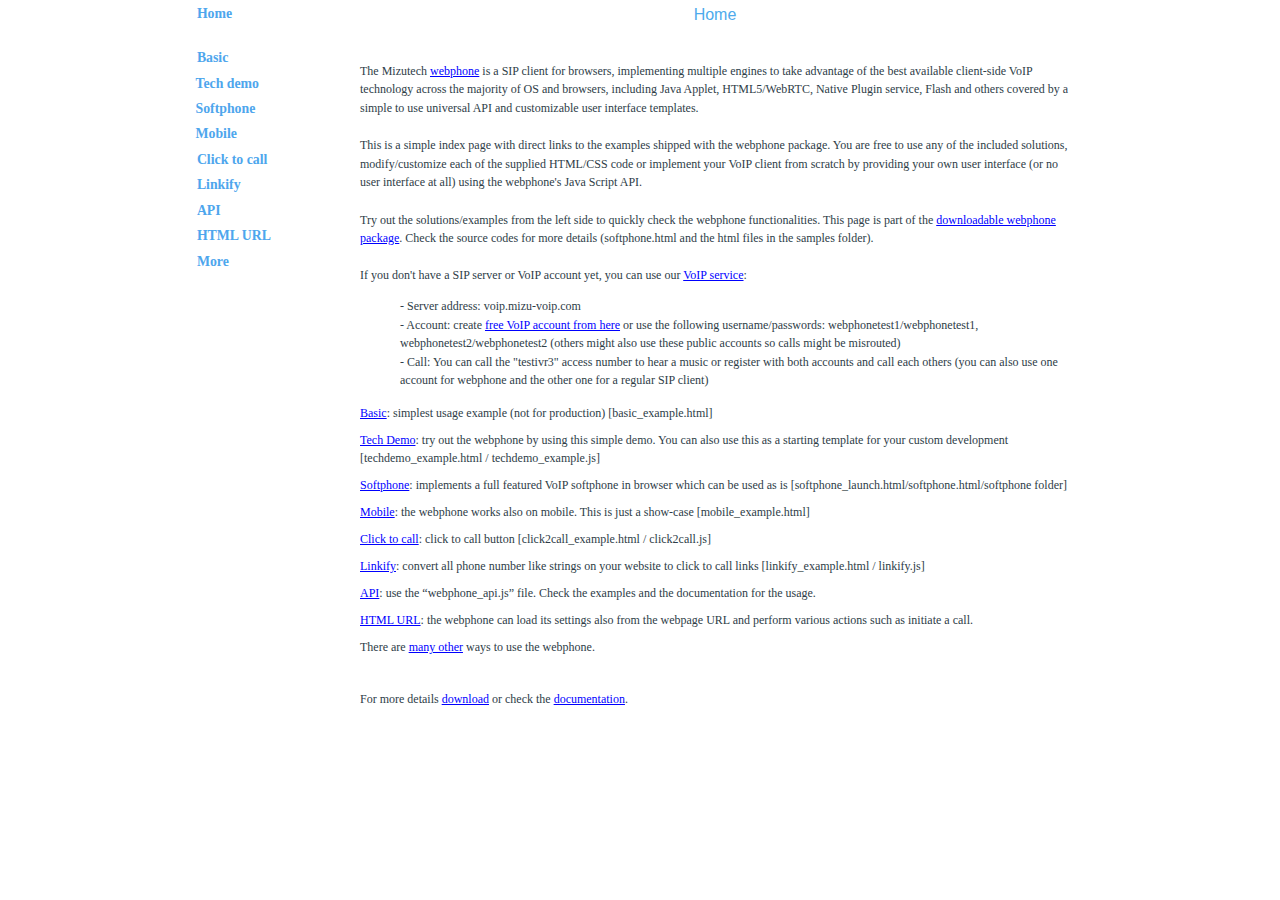
<file: index.html>
<!DOCTYPE html>
<html>
<head>
    <meta http-equiv="content-type" content="text/html; charset=windows-1252"/>
    <title>Webphone usage</title>
    <meta name="author" content="Mizutech"/>
    <style>
                #js_not_enabled { float: left; clear: both; width: 100%; height: 100%; background: #1d1d1d; color: #f00; text-transform: none; text-align: center; padding: 10px; font-size: 1.2em; }
        #header_container {
        background-image:linear-gradient(top, #cde9f7 0%, #a2cfe6 51%);
        background-image:-webkit-linear-gradient(top, #cde9f7 0%, #a2cfe6 51%);
        background-image:-moz-linear-gradient(top, #cde9f7 0%, #a2cfe6 51%);
        background-image:-ms-linear-gradient(top, #cde9f7 0%, #a2cfe6 51%);
        background-image:-webkit-gradient(
            linear,
            left top,
            left bottom,
            color-stop(0, #cde9f7),
            color-stop(0.51, #a2cfe6)
        );
        }

        
        body { margin: auto; padding: 0; font-family: Verdana; font-size: 12px; color:#2e3d47; text-align: center; background: #ffffff; }
        #header_container { width: 100%; margin: 0; padding-top: 1em; padding-bottom: 1em; height: 2.2em; }
        #header_container h1 { margin: 0; padding: 0; font-size: 1.9em; }
        #footer { display: inline-block; clear: both; width: 100%; 
            background-image:linear-gradient(top, #cde9f7 0%, #fff 100%);
            background-image:-webkit-linear-gradient(top, #cde9f7 0%, #fff 100%);
            background-image:-moz-linear-gradient(top, #cde9f7 0%, #fff 100%);
            background-image:-ms-linear-gradient(top, #cde9f7 0%, #fff 100%);
            background-image:-webkit-gradient(
                linear,
                left top,
                left bottom,
                color-stop(0, #cde9f7),
                color-stop(0, #cde9f7),
                color-stop(1, #fff)
            );
        }
        #footer_cp { display: block; float: right; font-size: .75em; }
        #footer_content { display: inline-block; width: 100%; margin: .5em 1.5em 1em 1.5em; text-align: left; line-height: 130%; font-size: .9em; }
        #footer_links_container { display: block; width: 100%; float: left; text-align: center; margin-top: .5em; }
        .footer_links { display: inline-block; margin-left: .3em; margin-right: .3em; }
        #main_container { line-height: 155%; width: 900px; margin: auto; display: inline-block;
                          /*background: #ecf3f8; border-right: solid 1px #a2cfe6; */
                          background: #ffffff;
        }
        
        #left { width: 150px; margin-right: 20px; float: left;  text-align: left; background: #ffffff; }
        #content { float: left; text-align: center; width: 700px; background: #ffffff; margin-bottom: 3em; margin-top: .5em; }
        #home_content, #api_content, #url_content { text-align: left; }
        .clear { width: 100%; height: 1px; float: left; clear: both; }
        #left_menu_list { float: left; width: 160px;  margin: 0; padding: 0; }
        #left_menu_list .a_menu{
            display: inline-block; width: 140px; padding-left: .5em; background: #ffffff; text-decoration: none; font-size: 1.15em; font-weight: bold; line-height: 1.7em;
            color: #4ea6ed; margin-top: 2px;
        }
        #left_menu_list .a_menu:hover { background: #abd4ea;   }
        .link_list { display: inline-block; float: left; margin: 0em 0em 2em 0em; padding-left: 0em; }
        .link_list LI { display: inline-block; float: left; clear: both; margin-bottom: .7em; }
        .jscode { color: #111; font-size: 1em; }
        .code_html_tag { color: #0000e6; }
        .code_html_commnet { color: #969696; }
        .code_js_quotes { color: #ce7b00; }
        .link { color: #2964d2; font-size: 12px; }
        .frame_conatiner { overflow: hidden; }
    </style>
    <script src="js/techdemo_example/jquery-1.9.1.min.js"></script>
    <script>
window.onload = function ()
{
    MeasurePage();
};

var timerid;
$( window ).resize(function() // window resize handling
{
    if ( typeof (timerid) !== 'undefined' && timerid !== null ) { clearTimeout(timerid); }
    timerid = setTimeout(function ()
    {
        MeasurePage();
    }, 100);
});

function MeasurePage()
{
    $("#content").width( $("#main_container").width() - $("#left").width() - 40 );
    $("#left").height( $("#content").height() );
}

function MenuHandler(id)
{
    if (typeof (id) === 'undefined' || id.length < 1) { return; }
    
    $("#home_content").hide();
    $("#alternate_content").html('');
    $("#alternate_content").hide();
    $("#api_content").hide();
    $("#url_content").hide();
	$("#manymore").hide();
    
    
    var ifrm_template = '<iframe frameborder="0" width="[WIDTH]" height="[HEIGHT]" src="[SOURCE]" name="[NAME]" id="[ID]" class="frame_conatiner" scrolling="no"></iframe>';
    
    if (id === 'home')
    {
        $("#home_content").show();
    }
    else if (id === 'techdemo')
    {
        var ifrm = ifrm_template.replace('[SOURCE]', 'samples/techdemo_example.html?isdemopage=true');
        ifrm = ifrm.replace('[NAME]', 'techdemo');
        ifrm = ifrm.replace('[ID]', 'techdemo');
        ifrm = ifrm.replace('[WIDTH]', '100%');
        ifrm = ifrm.replace('[HEIGHT]', '620');
        
        $("#alternate_content").html(ifrm);
        $("#alternate_content").show();
    }
	else if (id === 'basic')
    {
        var ifrm = ifrm_template.replace('[SOURCE]', 'samples/basic_example.html?isdemopage=true');
        ifrm = ifrm.replace('[NAME]', 'basic');
        ifrm = ifrm.replace('[ID]', 'basic');
        ifrm = ifrm.replace('[WIDTH]', '100%');
        ifrm = ifrm.replace('[HEIGHT]', '350');
        
        $("#alternate_content").html(ifrm);
        $("#alternate_content").show();
    }
    else if (id === 'softphone')
    {
        var ifrm = ifrm_template.replace('[SOURCE]', 'softphone.html?isdemopage=true');
        ifrm = ifrm.replace('[NAME]', 'softphone');
        ifrm = ifrm.replace('[ID]', 'softphone');
        ifrm = ifrm.replace('[WIDTH]', '350');
        ifrm = ifrm.replace('[HEIGHT]', '520');
        
        var txt = '<span style="font-family: Tahoma, Arial ; font-size: 16px; color:#4eaaec; text-alignalign:left">Softphone</span><br><br><div>A customizable turn-key browser softphone implementation. <br />You can use it as-is or customize via the various webphone parameters <br />(or change its html/css/js after your needs if you are a JavaScript developer).</div><br />';
        $("#alternate_content").html(txt + ifrm);
        $("#alternate_content").show();
    }
    else if (id === 'mobile')
    {
        var ifrm = ifrm_template.replace('[SOURCE]', 'samples/mobile_example.html?isdemopage=true');
        ifrm = ifrm.replace('[NAME]', 'mobile');
        ifrm = ifrm.replace('[ID]', 'mobile');
        ifrm = ifrm.replace('[WIDTH]', '350');
        ifrm = ifrm.replace('[HEIGHT]', '750');
        
        $("#alternate_content").html(ifrm);
        $("#alternate_content").show();
    }
    else if (id === 'click2call_example')
    {
        var ifrm = ifrm_template.replace('[SOURCE]', 'samples/click2call_example.html?isdemopage=true');
        ifrm = ifrm.replace('[NAME]', 'click2call_example');
        ifrm = ifrm.replace('[ID]', 'click2call_example');
        ifrm = ifrm.replace('[WIDTH]', '100%');
        ifrm = ifrm.replace('[HEIGHT]', '630');
        
        var extrahtml = '';
       /*
        var extrahtml = 'These configurations can be set in the .html source, but just for this online demo, you can enter the configuration below:<br /><br />' +
                        '<input type="text" placeholder="VoIP Server address" id="c2c_serveraddress"><br />' +
                        '<input type="text" placeholder="Username" id="c2c_username"><br />' +
                        '<input type="text" placeholder="Password" id="c2c_password"><br />' +
                        '<input type="text" placeholder="Callto" id="c2c_callto"><br />';
       */
        $("#alternate_content").html(ifrm + extrahtml);
        $("#alternate_content").show();
        /*
        setTimeout(function ()
        {
            var ifrm = document.getElementById('click2call_example');
            var iwindow = ifrm.contentWindow || ifrm;
            
            if (typeof (iwindow) === 'undefined' || iwindow === null) { return; }
            
            var c2c_serveraddress_input = document.getElementById('c2c_serveraddress');
            var c2c_username_input = document.getElementById('c2c_username');
            var c2c_password_input = document.getElementById('c2c_password');
            var c2c_destination_input = document.getElementById('c2c_callto');
            
            var serveraddress = iwindow.webphone_api.getparameter('serveraddress');
            var username = iwindow.webphone_api.getparameter('username');
            var password = iwindow.webphone_api.getparameter('password');
            var destination = iwindow.webphone_api.getparameter('destination');
            
            if (serveraddress.length > 0) { c2c_serveraddress_input.value = serveraddress; }
            if (username.length > 0) { c2c_username_input.value = username; }
            if (password.length > 0) { c2c_password_input.value = password; }
            if (destination.length > 0) { c2c_destination_input.value = destination; }
        }, 5000);*/
    }
    else if (id === 'linkify_example')
    {
        var ifrm = ifrm_template.replace('[SOURCE]', 'samples/linkify_example.html');
        ifrm = ifrm.replace('[NAME]', 'linkify_example');
        ifrm = ifrm.replace('[ID]', 'linkify_example');
        ifrm = ifrm.replace('[WIDTH]', '100%');
        ifrm = ifrm.replace('[HEIGHT]', '300');
        
        $("#alternate_content").html(ifrm);
        $("#alternate_content").show();
    }
    else if (id === 'basic_example')
    {
        var ifrm = ifrm_template.replace('[SOURCE]', 'samples/basic_example.html');
        ifrm = ifrm.replace('[NAME]', 'basic_example');
        ifrm = ifrm.replace('[ID]', 'basic_example');
        ifrm = ifrm.replace('[WIDTH]', '100%');
        ifrm = ifrm.replace('[HEIGHT]', '350');
        
        $("#alternate_content").html(ifrm);
        $("#alternate_content").show();
    }
    else if (id === 'api')
    {
        $("#api_content").show();
    }
    else if (id === 'htmlurl')
    {
        $("#url_content").show();
    }
	else if (id === 'manymore')
    {
        $("#manymore").show();
    }
	
	else if (id === 'php_example')
    {
        var ifrm = ifrm_template.replace('[SOURCE]', 'samples/php_example.html');
        ifrm = ifrm.replace('[NAME]', 'php_example');
        ifrm = ifrm.replace('[ID]', 'php_example');
        ifrm = ifrm.replace('[WIDTH]', '100%');
        ifrm = ifrm.replace('[HEIGHT]', '700');
		
		ifrm = ifrm.replace('class="frame_conatiner"', '');
        ifrm = ifrm.replace('scrolling="no"', '');
        
        $("#alternate_content").html(ifrm);
        $("#alternate_content").show();
    }
	else if (id === 'callcenter')
    {
        var ifrm = ifrm_template.replace('[SOURCE]', 'samples/callcenter.html');
        ifrm = ifrm.replace('[NAME]', 'callcenter');
        ifrm = ifrm.replace('[ID]', 'callcenter');
        ifrm = ifrm.replace('[WIDTH]', '120%');
        ifrm = ifrm.replace('[HEIGHT]', '700');
		
		ifrm = ifrm.replace('class="frame_conatiner"', '');
        ifrm = ifrm.replace('scrolling="no"', '');
        
        $("#alternate_content").html(ifrm);
        $("#alternate_content").show();
    }
	else if (id === 'many')
    {
        var ifrm = ifrm_template.replace('[SOURCE]', 'samples/more_example.html');
        ifrm = ifrm.replace('[NAME]', 'many');
        ifrm = ifrm.replace('[ID]', 'many');
        ifrm = ifrm.replace('[WIDTH]', '100%'); 
        ifrm = ifrm.replace('[HEIGHT]', '700');
		
		ifrm = ifrm.replace('class="frame_conatiner"', '');
        ifrm = ifrm.replace('scrolling="no"', '');
        
        $("#alternate_content").html(ifrm);
        $("#alternate_content").show();
    }
    /*
    setTimeout(function ()
    {
        MeasurePage();
    }, 100);*/
}
</script>
</head>
<body lang="en-US" link="#0000ff" dir="ltr">

<div id="js_not_enabled">Enable JavaScript or click the &quot;Allow&quot; button in your browser!!!</div>
<script type="text/javascript">document.getElementById('js_not_enabled').style.display = 'none'; try{ document.getElementById('phone_app_main_container').style.display = 'none'; } catch(err) {  }</script>
<!-- <div id="header_container">
    <h1 class="western" align="center">Mizutech Webphone</h1>
</div> -->
<div id="main_container">
    <div id="left">
        <div id="left_menu_list">
            <a href="javascript:;" class="a_menu" onclick="MenuHandler('home')">Home</a><br /><br />
            <a href="javascript:;" class="a_menu" onclick="MenuHandler('basic')">Basic</a>
            <a href="javascript:;" class="a_menu" onclick="MenuHandler('techdemo')" style="padding-left: .4em;">Tech demo</a>
            <a href="javascript:;" class="a_menu" onclick="MenuHandler('softphone')" style="padding-left: .4em;">Softphone</a>
            <a href="javascript:;" class="a_menu" onclick="MenuHandler('mobile')" style="padding-left: .4em;">Mobile</a>
            <a href="javascript:;" class="a_menu" onclick="MenuHandler('click2call_example')">Click to call</a>
            <a href="javascript:;" class="a_menu" onclick="MenuHandler('linkify_example')">Linkify</a>
            <a href="javascript:;" class="a_menu" onclick="MenuHandler('api')">API</a>
            <a href="javascript:;" class="a_menu" onclick="MenuHandler('htmlurl')">HTML URL</a>
			<!-- <a href="javascript:;" class="a_menu" onclick="MenuHandler('php_example')">PHP</a>
			<a href="javascript:;" class="a_menu" onclick="MenuHandler('callcenter')">Call center</a> -->
			<a href="javascript:;" class="a_menu" onclick="MenuHandler('manymore')">More</a>
			<!--
            <br /><br /><br />
            <a href="http://www.mizu-voip.com/Software/WebPhone.aspx" class="a_menu" target="_blank">Homepage</a>
            <a href="http://www.mizu-voip.com/Portals/0/Files/Webphone_Documentation.pdf" class="a_menu" target="_blank">Documentation</a>
            <a href="http://www.mizu-voip.com/Portals/0/Files/webphone.zip" class="a_menu" target="_blank">Download</a>
			-->
        </div>
    </div>
    <div id="content" align="left">
        
        <!--<h3 class="western" align="center"><font size="3" style="font-size: 16pt">Usage examples</font></h3><br />-->
        <div id="home_content">
		<div style="font-family: Tahoma, Arial ; font-size: 16px; color:#4eaaec; text-align:center">Home</div><br><br>
		
            The Mizutech <a href="https://www.mizu-voip.com/Software/WebPhone.aspx" target="_blank">webphone</a>  is a SIP client for browsers, implementing multiple engines
to take advantage of the best available client-side VoIP
technology across the majority of OS and browsers, including Java
Applet, HTML5/WebRTC, Native Plugin service, Flash and others covered
by a simple to use universal API and customizable user interface templates.
<br /><br />
This is a simple index page with direct links to the examples shipped with the webphone package. You are free to use any of the included solutions, modify/customize each of the supplied HTML/CSS code or implement your VoIP client from scratch by providing your own user interface (or no user interface at all) using the webphone's Java Script API.
<br /><br />
Try out the solutions/examples from the left side to quickly check the webphone functionalities. This page is part of the <a href="https://www.mizu-voip.com/Portals/0/Files/webphone.zip">downloadable webphone package</a>. Check the source codes for more details (softphone.html and the html files in the samples folder).
<br /><br /> 
If you don't have a SIP server or VoIP account yet, you can use our <a href="http://www.mizu-voip.com/Services/VoIPServices.aspx" target="_blank">VoIP service</a>:
<ul class="link_list3" style="list-style:none">
<li>- Server address: voip.mizu-voip.com</li>
<li>- Account: create <a href="https://voip.mizu-voip.com/?function=newuser" target="_blank">free VoIP account from here</a> or use the following username/passwords: webphonetest1/webphonetest1, webphonetest2/webphonetest2 (others might also use these public accounts so calls might be misrouted)</li>
<li>- Call: You can call the "testivr3" access number to hear a music or register with both accounts and call each others (you can also use one account for webphone and the other one for a regular SIP client)</li>
</ul>


            <div class="clear"><!--//--></div>
            
            <div class="clear"><!--//--></div>
            <ul class="link_list">
				<li><a href="javascript:;" onclick="MenuHandler('basic')">Basic</a>: simplest usage example (not for production) [basic_example.html]</li>
				<li><a href="javascript:;" onclick="MenuHandler('techdemo')">Tech Demo</a>: try out the webphone by using this simple demo. You can also use this as a starting template for your custom development [techdemo_example.html / techdemo_example.js]</li>
				<li><a href="javascript:;" onclick="MenuHandler('softphone')">Softphone</a>: implements a full featured VoIP softphone in browser which can be used as is [softphone_launch.html/softphone.html/softphone folder]</li>	
				<li><a href="javascript:;" onclick="MenuHandler('mobile')">Mobile</a>: the webphone works also on mobile. This is just a show-case [mobile_example.html]</li>
                <li><a href="javascript:;" onclick="MenuHandler('click2call_example')">Click to call</a>: click to call button [click2call_example.html / click2call.js]</li>
                <li><a href="javascript:;" onclick="MenuHandler('linkify_example')">Linkify</a>: convert all phone number like strings on your website to click to call links [linkify_example.html / linkify.js]</li>
				<li><a href="javascript:;" onclick="MenuHandler('api')">API</a>: use the �webphone_api.js� file. Check the examples and the documentation for the usage.</li>
				<li><a href="javascript:;" onclick="MenuHandler('htmlurl')">HTML URL</a>: the webphone can load its settings also from the webpage URL and perform various actions such as initiate a call.</li>
				<!-- <li><a href="javascript:;" onclick="MenuHandler('php_example')">PHP</a>: the webphone can be integrated easily into a PHP based website</li>
				<li><a href="javascript:;" onclick="MenuHandler('callcenter')">Call center</a>: webphone usage for callcenters</li> -->
				<li>There are <a href="javascript:;" onclick="MenuHandler('manymore')">many other</a> ways to use the webphone.</li>
            </ul>
            <br><br>
            <div class="clear"><!--//--></div>			
			<br /><br />
			For more details <a href="http://www.mizu-voip.com/Portals/0/Files/webphone.zip" target="_blank">download</a> or check the <a href="http://www.mizu-voip.com/Portals/0/Files/Webphone_Documentation.pdf" target="_blank">documentation</a>.
			<br /><br />
            <div class="clear"><!--//--></div>
        </div>
        <div id="alternate_content" style="display: none;"></div>
        <div id="api_content" style="display: none;">
<div style="font-family: Verdana ; font-size: 16px; color:#4eaaec; text-align:center">JavaScript API</div><br><br>            
The public JavaScript API can be found in "webphone_api.js" file, under global javascript namespace "webphone_api".
To be able to use the webphone as a javascript VoIP library, just copy the webphone folder to your web project and add the webphone_api.js to your page.
Simple example:<br /><br /><br />
            <div class="jscode">
                <span class="code_html_tag">&lt;head&gt;</span><br />
&nbsp;&nbsp;&nbsp;&nbsp;&nbsp;&nbsp;<span class="code_html_commnet">&lt;!--include the webphone_api.js to your webpage--&gt;</span><br />
&nbsp;&nbsp;&nbsp;&nbsp;&nbsp;&nbsp;<span class="code_html_tag">&lt;script src=</span><span class="code_js_quotes">"webphone_api.js"</span><span class="code_html_tag">&gt;&lt;/script&gt;</span><br />
<span class="code_html_tag">&lt;/head&gt;</span><br />
<span class="code_html_tag">&lt;body&gt;</span><br />
&nbsp;&nbsp;&nbsp;&nbsp;&nbsp;&nbsp;<span class="code_html_tag">&lt;script&gt;</span><br />

&nbsp;&nbsp;&nbsp;&nbsp;&nbsp;&nbsp;<span class="code_html_commnet">// IMPORTANT: Wait until the webphone is loaded, before calling any API functions</span><br />
&nbsp;&nbsp;&nbsp;&nbsp;&nbsp;&nbsp;webphone_api.onLoaded(function () {<br /><br />

&nbsp;&nbsp;&nbsp;&nbsp;&nbsp;&nbsp;&nbsp;&nbsp;&nbsp;&nbsp;&nbsp;&nbsp;<span class="code_html_commnet">//set parameters (alternatively these can be also preset in your html)</span><br />
&nbsp;&nbsp;&nbsp;&nbsp;&nbsp;&nbsp;&nbsp;&nbsp;&nbsp;&nbsp;&nbsp;&nbsp;webphone_api.setparameter(<span class="code_js_quotes">'serveraddress'</span>, SERVERADDRESS); <span class="code_html_commnet">// Replace the word in uppercase with your SIP server IP or domain name (add also the :port number if not using the standard UDP 5060)</span><br />
&nbsp;&nbsp;&nbsp;&nbsp;&nbsp;&nbsp;&nbsp;&nbsp;&nbsp;&nbsp;&nbsp;&nbsp;webphone_api.setparameter(<span class="code_js_quotes">'username'</span>, USERNAME); <span class="code_html_commnet">// Replace the word in uppercase with a valid SIP extension username</span><br />
&nbsp;&nbsp;&nbsp;&nbsp;&nbsp;&nbsp;&nbsp;&nbsp;&nbsp;&nbsp;&nbsp;&nbsp;webphone_api.setparameter(<span class="code_js_quotes">'password'</span>, PASSWORD); <span class="code_html_commnet">// Replace the word in uppercase with the password for the above user</span><br />
&nbsp;&nbsp;&nbsp;&nbsp;&nbsp;&nbsp;&nbsp;&nbsp;&nbsp;&nbsp;&nbsp;&nbsp;<span class="code_html_commnet">//see the �Parameters� section in the documentation for more options</span><br /><br />
&nbsp;&nbsp;&nbsp;&nbsp;&nbsp;&nbsp;&nbsp;&nbsp;&nbsp;&nbsp;&nbsp;&nbsp;<span class="code_html_commnet">//start the webphone (optional but recommended)</span><br />
&nbsp;&nbsp;&nbsp;&nbsp;&nbsp;&nbsp;&nbsp;&nbsp;&nbsp;&nbsp;&nbsp;&nbsp;webphone_api.start();<br />
&nbsp;&nbsp;&nbsp;&nbsp;&nbsp;&nbsp;&nbsp;&nbsp;&nbsp;&nbsp;&nbsp;&nbsp;<span class="code_html_commnet">//make a call (usually initiated by user action, such as click on a click to call button)</span><br />
&nbsp;&nbsp;&nbsp;&nbsp;&nbsp;&nbsp;&nbsp;&nbsp;&nbsp;&nbsp;&nbsp;&nbsp;webphone_api.call(number);<br />
&nbsp;&nbsp;&nbsp;&nbsp;&nbsp;&nbsp;&nbsp;&nbsp;&nbsp;&nbsp;&nbsp;&nbsp;<span class="code_html_commnet">//hangup</span><br />
&nbsp;&nbsp;&nbsp;&nbsp;&nbsp;&nbsp;&nbsp;&nbsp;&nbsp;&nbsp;&nbsp;&nbsp;webphone_api.hangup();<br />
&nbsp;&nbsp;&nbsp;&nbsp;&nbsp;&nbsp;&nbsp;&nbsp;&nbsp;&nbsp;&nbsp;&nbsp;<span class="code_html_commnet">//send instant message</span><br />
&nbsp;&nbsp;&nbsp;&nbsp;&nbsp;&nbsp;&nbsp;&nbsp;&nbsp;&nbsp;&nbsp;&nbsp;webphone_api.sendchat(number, message);<br />
&nbsp;&nbsp;&nbsp;&nbsp;&nbsp;&nbsp;});<br />
&nbsp;&nbsp;&nbsp;&nbsp;&nbsp;&nbsp;<span class="code_html_tag">&lt;/script&gt;</span><br />
<span class="code_html_tag">&lt;/body&gt;</span>
<br /><br /><br />
For more details consult the Javascript API section in the <a href="http://www.mizu-voip.com/Portals/0/Files/Webphone_Documentation.pdf" target="_blank">documentation</a>.
<br />
            </div>
        </div>
        <div id="url_content" style="display: none;">
		<div style="font-family: Verdana; font-size: 16px; color:#4eaaec; text-align:center">HTML URL</div><br><br>
The webphone can load its settings also from the webpage URL and perform various actions such as initiate a call. All the documented parameters can be used, prefixed
with �wp_�.<br /><br />
Example to trigger a call with the softphone by html url parameters:<br />
<span class="link">http://www.yourwebsite.com/webphonedir/softphone.html?wp_serveraddress=YOURSIPDOMAIN&wp_username=USERNAME&wp_password=PASSWORD&wp_callto=CALLEDNUMBER</span><br /><br />
Example to trigger a call with the clicktocall by html url parameters:<br />
<span class="link">http://www.yourwebsite.com/webphonedir/samples/click2call_example.html?wp_serveraddress=YOURSIPDOMAIN&wp_username=USERNAME&wp_password=PASSWORD&wp_callto=CALLEDNUMBER</span><br /><br />
A working example using the click to call button:<br />
<a href="https://www.mizu-voip.com/g/users/sanyi/webrtc_test/samples/click2call_example.html?wp_serveraddress=voip.mizu-voip.com&wp_username=webphonetest1&wp_password=webphonetest1&wp_callto=testivr3&wp_autoaction=1" target="_blank">https://www.mizu-voip.com/g/users/sanyi/webrtc_test/samples/click2call_example.html?wp_serveraddress=voip.mizu-voip.com&wp_username=webphonetest1&wp_password=webphonetest1&wp_callto=testivr3&wp_autoaction=1</a>
<br /><br />
A working example using the softhone skin:<br />
<a href="https://www.mizu-voip.com/g/users/sanyi/webrtc_test/softphone.html?wp_serveraddress=voip.mizu-voip.com&wp_username=webphonetest1&wp_password=webphonetest1&wp_callto=testivr3&wp_autoaction=1" target="_blank">https://www.mizu-voip.com/g/users/sanyi/webrtc_test/samples/click2call_example.html?wp_serveraddress=voip.mizu-voip.com&wp_username=webphonetest1&wp_password=webphonetest1&wp_callto=testivr3&wp_autoaction=1</a>
<br /><br />
Example trigger chat by html parameters<br />
<span class="link">http://www.yourwebsite.com/webphonedir/softphone.html?wp_serveraddress=YOURSIPDOMAIN&wp_username=USERNAME&wp_password=PASSWORD&wp_sendchat=TEXT&wp_to=DESTINATION</span><br /><br />
Note: you should use clear text password only if the account is locked on your server (can�t call costly outside numbers). Otherwise you should pass it encrypted or
use MD5 instead.<br /><br />
        </div>
    
	
	<div id="manymore" style="display: none;">
		<div style="font-family: Verdana; font-size: 16px; color:#4eaaec; text-align:center">Many more</div><br><br>
<div style="text-align:left">There are many other ways to use the webphone. See the "Usage examples" on the <a href="https://www.mizu-voip.com/Software/WebPhone.aspx" target="_blank">home page</a> for some suggestions. 
	You can create your own solutions for scratch using the WebPhone API or modify the existing examples after your needs. 
	There is no need for any JavaScipt or other development knowledge if you just need a web softphone or click to call solution for your website. (Use the "softphone.html" or the "click2call.html" as-is or customize them after your needs viat the webphone parameters which you can set in the "webphone_api.js" file).
	<br />
	You can also find various other examples from the webphone documentation. For example <a href="https://www.mizu-voip.com/Portals/0/Files/voicerechandler.txt" target="_blank">php voice recording upload</a>,  <a href="https://www.mizu-voip.com/Portals/0/Files/SalesforceWebPhone.pdf" target="_blank">salesforce web sip client integration</a> or see the "multipage_example.html" about using a single webphone instances across all web pages.
	<br />
	For a quick tutorial, check <a href="https://www.mizu-voip.com/Support/Wiki/tabid/99/Default.aspx?topic=WebPhone+Quick+Start" target="_blank">here</a>.
	
	<br />
	<br />
	The rest is your imagination.
<br>

</div>
</div>
    </div>
<!-- <div id="footer">
    <div id="footer_content">
        Problems running the demo? Send an email to <a href="mailto:webphone@mizu-voip.com?subject=Webphone">webphone@mizu-voip.com</a> with a 
        short description about the problem/question with the <br /> <a href="http://www.mizu-voip.com/Support/Wiki/tabid/99/Default.aspx?topic=Webphone+logs" target="_blank">browser console logs</a> about your attempt and we will check it asap. If possible please send us also a test account valid on your SIP server.
        <br /><br />
        <div id="footer_links_container">
            <span class="footer_links"><a href="http://www.mizu-voip.com/" target="_blank">Mizutech</a></span>|
            <span class="footer_links"><a href="http://www.mizu-voip.com/Software/WebPhone.aspx" target="_blank">Webphone</a></span>|
            <span class="footer_links"><a href="http://www.mizu-voip.com/Portals/0/Files/Webphone_Documentation.pdf" target="_blank">Documentation</a></span>|
            <span class="footer_links"><a href="http://www.mizu-voip.com/Portals/0/Files/webphone.zip" target="_blank">Download</a></span>|
            <span class="footer_links"><a href="http://www.mizu-voip.com/Support.aspx" target="_blank">Support</a></span>|
            <span class="footer_links"><a href="http://www.mizu-voip.com/Company/Contact.aspx" target="_blank">Contact</a></span>
        </div>
    </div>
    <div id="footer_cp">Copyright (c) 2017 Mizutech S.R.L.</div>
</div>
</div> -->
</body>
</html>
</file>
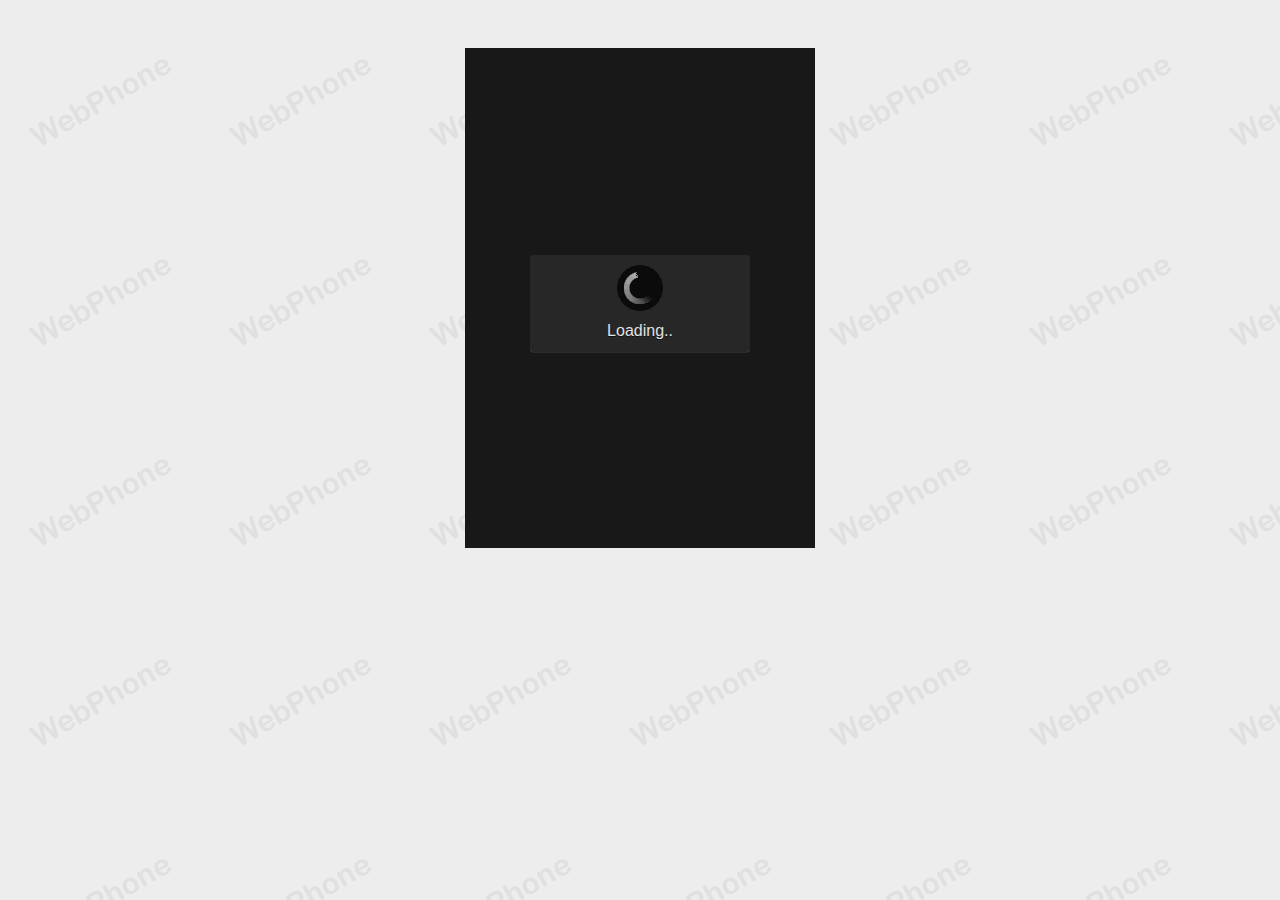
<file: softphone_launch.html>
<!DOCTYPE html>

<!-- This file is just an example, of how to include the skin in your web page -->

<html>
    <head>
        <meta charset="utf-8" />
        <link rel="shortcut icon" href="favicon.ico"/>
        <title>Softphone Example</title>
    </head>
    <body style="text-align: center; background: url('images/body_bg.png') repeat #ededed; margin-top: 3em;">
        <iframe frameborder="0" width="350" height="500" src="softphone.html" name="wphone" id="webphoneframe"></iframe>
        <script>function ismobilebrowser() { var check = false; (function(a){if(/(android|bb\d+|meego).+mobile|avantgo|bada\/|blackberry|blazer|compal|elaine|fennec|hiptop|iemobile|ip(hone|od)|iris|kindle|lge |maemo|midp|mmp|mobile.+firefox|netfront|opera m(ob|in)i|palm( os)?|phone|p(ixi|re)\/|plucker|pocket|psp|series(4|6)0|symbian|treo|up\.(browser|link)|vodafone|wap|windows ce|xda|xiino/i.test(a)||/1207|6310|6590|3gso|4thp|50[1-6]i|770s|802s|a wa|abac|ac(er|oo|s\-)|ai(ko|rn)|al(av|ca|co)|amoi|an(ex|ny|yw)|aptu|ar(ch|go)|as(te|us)|attw|au(di|\-m|r |s )|avan|be(ck|ll|nq)|bi(lb|rd)|bl(ac|az)|br(e|v)w|bumb|bw\-(n|u)|c55\/|capi|ccwa|cdm\-|cell|chtm|cldc|cmd\-|co(mp|nd)|craw|da(it|ll|ng)|dbte|dc\-s|devi|dica|dmob|do(c|p)o|ds(12|\-d)|el(49|ai)|em(l2|ul)|er(ic|k0)|esl8|ez([4-7]0|os|wa|ze)|fetc|fly(\-|_)|g1 u|g560|gene|gf\-5|g\-mo|go(\.w|od)|gr(ad|un)|haie|hcit|hd\-(m|p|t)|hei\-|hi(pt|ta)|hp( i|ip)|hs\-c|ht(c(\-| |_|a|g|p|s|t)|tp)|hu(aw|tc)|i\-(20|go|ma)|i230|iac( |\-|\/)|ibro|idea|ig01|ikom|im1k|inno|ipaq|iris|ja(t|v)a|jbro|jemu|jigs|kddi|keji|kgt( |\/)|klon|kpt |kwc\-|kyo(c|k)|le(no|xi)|lg( g|\/(k|l|u)|50|54|\-[a-w])|libw|lynx|m1\-w|m3ga|m50\/|ma(te|ui|xo)|mc(01|21|ca)|m\-cr|me(rc|ri)|mi(o8|oa|ts)|mmef|mo(01|02|bi|de|do|t(\-| |o|v)|zz)|mt(50|p1|v )|mwbp|mywa|n10[0-2]|n20[2-3]|n30(0|2)|n50(0|2|5)|n7(0(0|1)|10)|ne((c|m)\-|on|tf|wf|wg|wt)|nok(6|i)|nzph|o2im|op(ti|wv)|oran|owg1|p800|pan(a|d|t)|pdxg|pg(13|\-([1-8]|c))|phil|pire|pl(ay|uc)|pn\-2|po(ck|rt|se)|prox|psio|pt\-g|qa\-a|qc(07|12|21|32|60|\-[2-7]|i\-)|qtek|r380|r600|raks|rim9|ro(ve|zo)|s55\/|sa(ge|ma|mm|ms|ny|va)|sc(01|h\-|oo|p\-)|sdk\/|se(c(\-|0|1)|47|mc|nd|ri)|sgh\-|shar|sie(\-|m)|sk\-0|sl(45|id)|sm(al|ar|b3|it|t5)|so(ft|ny)|sp(01|h\-|v\-|v )|sy(01|mb)|t2(18|50)|t6(00|10|18)|ta(gt|lk)|tcl\-|tdg\-|tel(i|m)|tim\-|t\-mo|to(pl|sh)|ts(70|m\-|m3|m5)|tx\-9|up(\.b|g1|si)|utst|v400|v750|veri|vi(rg|te)|vk(40|5[0-3]|\-v)|vm40|voda|vulc|vx(52|53|60|61|70|80|81|83|85|98)|w3c(\-| )|webc|whit|wi(g |nc|nw)|wmlb|wonu|x700|yas\-|your|zeto|zte\-/i.test(a.substr(0,4))) check = true;})(navigator.userAgent||navigator.vendor||window.opera); return check; } if (ismobilebrowser()) { document.getElementsByTagName('body')[0].style.marginTop = '0px'; var frm = document.getElementById('webphoneframe'); frm.setAttribute("style","width:100%; height:100%"); frm.style.width='100%'; frm.style.height='100vh'; } </script>
    </body>
</html>
</file>
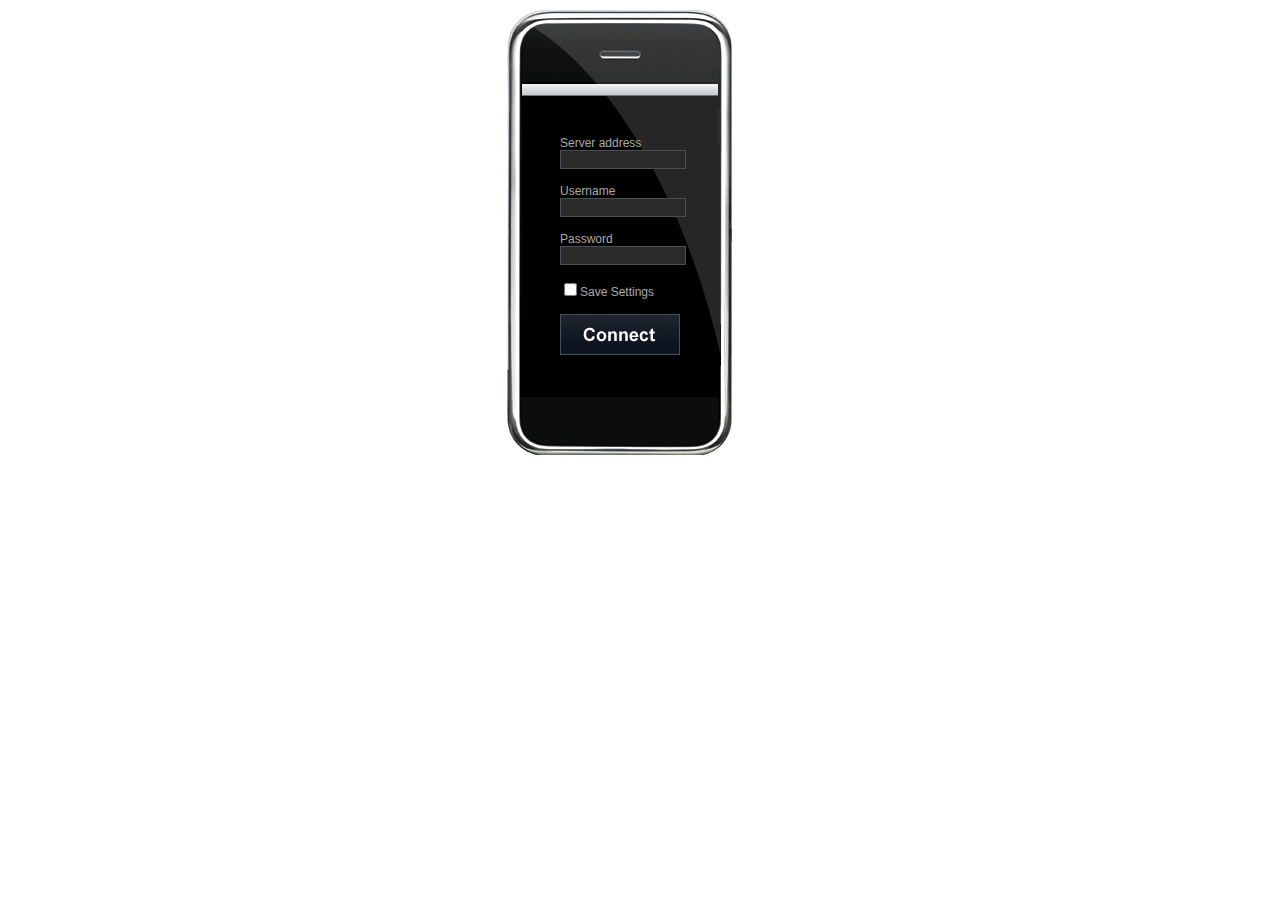
<file: oldieskin/wphone.htm>
<!-- 
  You must copy the webphone.jar in this directory for this example to work.
  Then change at least the "serverAddress" variable below.
  *You need at least the Standard license for this to work (the basic version doesn't contain the java script API)
  *Make sure to have the webphone.jar near this html or set the file exact path with the "archive" applet parameter
  *Always put the webphone's html code in a <div> element with id="webphone_bg_container"
-->


<!DOCTYPE html PUBLIC "-//W3C//DTD XHTML 1.0 Transitional//EN" "http://www.w3.org/TR/xhtml1/DTD/xhtml1-transitional.dtd">
<html xmlns="http://www.w3.org/1999/xhtml">
<head>
<meta http-equiv="Content-Type" content="text/html; charset=utf-8" />
<style type="text/css" media="all">@import "style.css";</style>
<title>Wphone</title>
<script src="js/jquery-1.8.3.min.js"></script>
<script type="text/JavaScript" src="js/wp_api.js"></script>
<script type="text/JavaScript" src="js/wp_common.js"></script>
<script type="text/javascript">
	
	wp_api.attributes = { id: 'webphone', code: 'webphone.webphone.class', name: 'webphone', archive: '../native/webphone.jar', codebase: '.', width: 1, height: 1, alt: 'Enable or install java: http://java.com/en/download/index.jsp', MAYSCRIPT: true };

	// Webphone Configuration Settings
	
        wp_api.parameters = {
                                        serveraddress: '',
                                        JAVA_CODEBASE: '.',
                                        username: '',
                                        MAYSCRIPT: true,
                                        mayscript: 'yes',
                                        scriptable: true,
                                        jsscriptevent: 2,		// to get EVENTs and user balance(credit)
                                        autocfgsave: 3,
                        //                loglevel: 4,
                                        hasincomingcall: false,
                                        haschat: 1,
                                        canopenlogview: false,
                                        pluginspage: 'http://java.com/download/',
                                        permissions: 'all-permissions'
                                        //classloader_cache: false
                                        };

	// Webphone Skin Configuration Settings

	wp_api.haveloginpage = true;		// in case you want to use a login page, set this variable to true
	wp_api.isIphoneSkin = true;		//  if iPhone skin is used
	
	wp_api.brandname = '';
	wp_api.company_webpage = '';
	
// http://HOST_DOMAIN/webphone.htm?serveraddress=YOURSIPDOMAIN.COM&username=USERNAME&password=PASSWORD&md5=MD5&realm=REALM
</script>
</head>
<body onkeyup="wp_common.onKeyPressEvent(event)">
<div id="js_not_enabled">The webphone needs JavaScript to be enabled</div>
<DIV id="main">
<div id="webphone_bg_container">
	<div id="container_dial">
    	<div id="header">
	    	<img src="images/speaker.jpg" border="0" title="Volume Controls" id="speaker" onmouseover="wp_common.btnControl('speaker',2)" onmouseout="wp_common.btnControl('speaker',1)" onclick="wp_common.wp_AudioDevice()" />
            <div id="logo">
            	<a href="" id="logo_a" target="_blank" title=""></a>
			</div>
    	    <img src="images/logout.jpg" border="0" title="Logout" id="logout" onmouseover="wp_common.btnControl('logout',2)" onmouseout="wp_common.btnControl('logout',1)" onclick="wp_common.wp_Unregister()" />
		</div>
        <br />
    	<input type="text" id="PhoneNumber" name="PhoneNumber" value="" onfocus="wp_common.testFocus(1)" onblur="wp_common.testFocus(0)" /><br />
        <div style="width:200px; float:left; clear:both;"><!--//--></div>
        <div id="info">
	        <span id="credit" title="My account balance / My number"></span><span id="dtmf"></span>&nbsp;<span id="status" ondblclick="wp_common.voipStatusRegister()" title="Call status"></span>
        </div>
        <div id="info_event">
	        <span id="displayEvent">&nbsp;</span>
        </div>

    	<ul id="numpad"><li><img src="images/btn_1.jpg" alt="" id="btn_1" onmouseover="wp_common.btnControl('btn_1',2)" onmouseout="wp_common.btnControl('btn_1',1)" onclick="wp_common.wp_BtnValue(1)"/></li><li><img src="images/btn_2.jpg" alt="" id="btn_2" onmouseover="wp_common.btnControl('btn_2',2)" onmouseout="wp_common.btnControl('btn_2',1)" onclick="wp_common.wp_BtnValue(2)" /></li><li><img src="images/btn_3.jpg" alt="" id="btn_3" onmouseover="wp_common.btnControl('btn_3',2)" onmouseout="wp_common.btnControl('btn_3',1)" onclick="wp_common.wp_BtnValue(3)" /></li><li><img src="images/btn_4.jpg" alt="" id="btn_4" onmouseover="wp_common.btnControl('btn_4',2)" onmouseout="wp_common.btnControl('btn_4',1)" onclick="wp_common.wp_BtnValue(4)" /></li><li><img src="images/btn_5.jpg" alt="" id="btn_5" onmouseover="wp_common.btnControl('btn_5',2)" onmouseout="wp_common.btnControl('btn_5',1)" onclick="wp_common.wp_BtnValue(5)" /></li><li><img src="images/btn_6.jpg" alt="" id="btn_6" onmouseover="wp_common.btnControl('btn_6',2)" onmouseout="wp_common.btnControl('btn_6',1)" onclick="wp_common.wp_BtnValue(6)" /></li><li><img src="images/btn_7.jpg" alt="" id="btn_7" onmouseover="wp_common.btnControl('btn_7',2)" onmouseout="wp_common.btnControl('btn_7',1)" onclick="wp_common.wp_BtnValue(7)" /></li><li><img src="images/btn_8.jpg" alt="" id="btn_8" onmouseover="wp_common.btnControl('btn_8',2)" onmouseout="wp_common.btnControl('btn_8',1)" onclick="wp_common.wp_BtnValue(8)" /></li><li><img src="images/btn_9.jpg" alt="" id="btn_9" onmouseover="wp_common.btnControl('btn_9',2)" onmouseout="wp_common.btnControl('btn_9',1)" onclick="wp_common.wp_BtnValue(9)" /></li><li><img src="images/btn_10.jpg" alt="" id="btn_10" onmouseover="wp_common.btnControl('btn_10',2)" onmouseout="wp_common.btnControl('btn_10',1)" onclick="wp_common.wp_BtnValue('*')" /></li><li><img src="images/btn_0.jpg" alt="" id="btn_0" onmouseover="wp_common.btnControl('btn_0',2)" onmouseout="wp_common.btnControl('btn_0',1)" onclick="wp_common.wp_BtnValue(0)" /></li><li><img src="images/btn_11.jpg" alt="" id="btn_11" onmouseover="wp_common.btnControl('btn_11',2)" onmouseout="wp_common.btnControl('btn_11',1)" onclick="wp_common.wp_BtnValue('#')" /></li></ul>
        
        <ul id="callbuttons"><li><img src="images/btn_call.jpg" alt="" id="btn_call" onmouseover="wp_common.btnStatusControl('btn_call',2,'call')" onmouseout="wp_common.btnStatusControl('btn_call',1,'call')" onclick="wp_common.wp_Call()" /></li><li><img src="images/btn_hangup.jpg" alt="" id="btn_hangup" onmouseover="wp_common.btnStatusControl('btn_hangup',2,'hangup')" onmouseout="wp_common.btnStatusControl('btn_hangup',1,'hangup')" onclick="wp_common.wp_Hangup()" /></li></ul>
        
        <ul id="acceptreject"><img src="images/btn_accept.jpg" alt="" id="btn_accept" onmouseover="wp_common.btnControl('btn_accept',2)" onmouseout="wp_common.btnControl('btn_accept',1)" onclick="wp_common.wp_Accept()" /><img src="images/btn_reject.jpg" alt="" id="btn_reject" onmouseover="wp_common.btnControl('btn_reject',2)" onmouseout="wp_common.btnControl('btn_reject',1)" onclick="wp_common.wp_Reject()" /></ul>
        
        <ul id="callfunctions"><li><img src="images/btn_chat.jpg" alt="" title="Chat" id="btn_chat" onmouseover="wp_common.btnControl('btn_chat',2)" onmouseout="wp_common.btnControl('btn_chat',1)" onclick="wp_common.wp_Chat()" /></li><li><img src="images/btn_transfer.jpg" alt="" title="Call Transfer" id="btn_transfer" onmouseover="wp_common.btnControl('btn_transfer',2)" onmouseout="wp_common.btnControl('btn_transfer',1)" onclick="wp_common.wp_CallTransfer()" /></li><li><img src="images/btn_hold.jpg" alt="" title="Call Hold" id="btn_hold" onmouseover="wp_common.btnControl('btn_hold',2)" onmouseout="wp_common.btnControl('btn_hold',1)" onclick="wp_common.wp_HoldOrVoicemail()" /></li><li><img src="images/btn_conference.jpg" alt="" title="Conference" id="btn_conference" onmouseover="wp_common.btnControl('btn_conference',2)" onmouseout="wp_common.btnControl('btn_conference',1)" onclick="wp_common.wp_Conference()" /></li></ul>
        
        <a href="" target="_blank" id="btn_main_a" title=""><img src="images/btn_main.jpg" alt="" id="btn_main" onmouseover="wp_common.btnControl('btn_main',2)" onmouseout="wp_common.btnControl('btn_main',1)" /></a>
        <span id="test"></span>
    </div>
	<div id="container_register">
	    <div id="logo2">
            	<a href="" id="logo2_a" target="_blank" title=""></a>
		</div>
    	<div id="login_page_error_messages">&nbsp;</div>
        <div id="register_form">
            <label>Server address</label><br />
            <input type="text" id="server_address_input" name="server_address_input" class="txt" value="" title="SIP server address" /><br /><br />
            <label>Username</label><br />
            <input type="text" id="username_input" name="username_input" class="txt" value="" title="SIP username" /><br /><br />
            <label>Password</label><br />
            <input type="password" id="password_input" name="password_input" class="txt" value="" title="SIP password" /><br /><br />
            <input type="checkbox" id="savesettings" name="savesettings" value="" title="Save all your login setting on this PC" /><label>Save Settings</label><br /><br />
            <img src="images/btn_connect.jpg" alt="" id="btn_connect" onmouseover="wp_common.btnControl('btn_connect',2)" onmouseout="wp_common.btnControl('btn_connect',1)" onclick="return wp_common.wp_LoadAppletAndRegister()" title="Register to sipserver" />
        </div>
    </div>
    <script type="text/javascript">
		if (wp_api.company_webpage.length > 3 && wp_api.company_webpage.indexOf("http://") < 0)
		{
			wp_api.company_webpage = "http://" + wp_api.company_webpage;
		}
		if (document.getElementById('logo_a') != null)		document.getElementById("logo_a").href = wp_api.company_webpage;
		if (document.getElementById('logo_a') != null)		document.getElementById("logo_a").innerHTML = wp_api.brandname;
		if (document.getElementById('logo_a') != null)		$("a#logo_a").attr("title",wp_api.brandname + ' Home Page');
		
		if (document.getElementById('logo2_a') != null)		document.getElementById("logo2_a").href = wp_api.company_webpage;
		if (document.getElementById('logo2_a') != null)		document.getElementById("logo2_a").innerHTML = wp_api.brandname;
		if (document.getElementById('logo2_a') != null)		$("a#logo2_a").attr("title",wp_api.brandname + ' Home Page');
		
		if (document.getElementById('btn_main_a') != null)		document.getElementById("btn_main_a").href = wp_api.company_webpage;
		if (document.getElementById('btn_main_a') != null)		$("a#btn_main_a").attr("title",wp_api.brandname + ' Home Page');
	</script>
	<span id="testtest"></span>
</div>
</DIV>
</body>
</html>
</file>
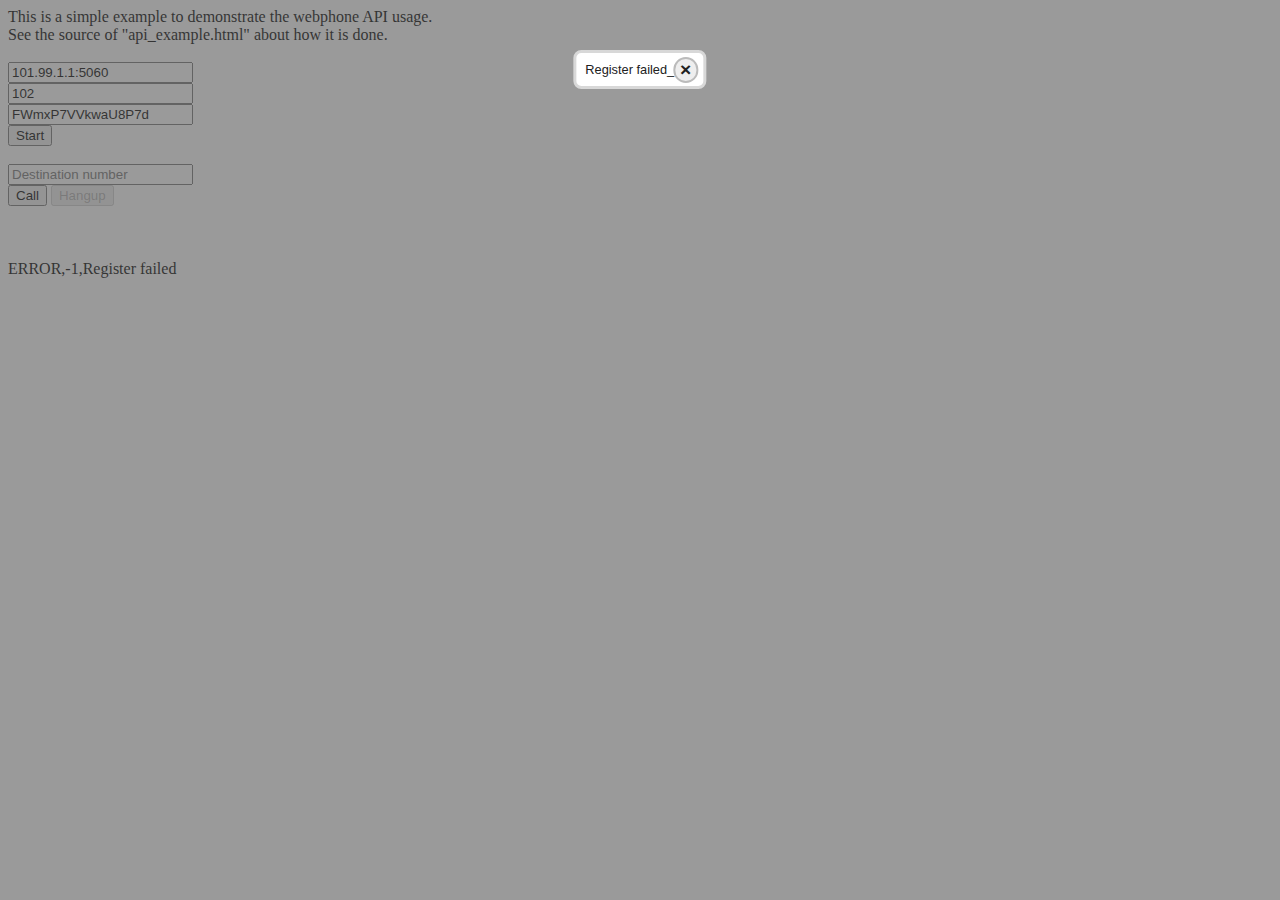
<file: samples/api_example.html>
<!DOCTYPE html>

<!-- a simple example of using the webpone library -->

<html>
<head>
    <meta charset="utf-8" />
    <title>API Example</title>
    <script src="../webphone_api.js?jscodeversion=1"></script>
    <style>
        #msg_list { margin: .5em 0em .3em 0em; background: #ffffff; overflow-y: auto; overflow-x: hidden; width: 274px; height: 160px; text-align: left; border: 1px solid #ccc; border-radius: .1em;}
        #msg_list B { margin-left: .2em; font-size: .8em; }
        #msg_list P { margin-left: .6em; margin-top: 0; margin-bottom: .2em; font-size: .8em; }
        #msg_list .date { margin-top: 0; margin-bottom: .2em; margin-right: .2em; font-weight: bold; font-size: .6em; text-align: right;}
    </style>
</head>
<body>
    <div>This is a simple example to demonstrate the webphone API usage.<br />
        See the source of "api_example.html" about how it is done.</div><br />
    <input type="text" placeholder="VoIP Server address" id="serveraddress"><br />
    <input type="text" placeholder="Username" id="username"><br />
    <input type="text" placeholder="Password" id="password"><br />
    <button onclick="Start();">Start</button><br /><br />
    <input type="text" placeholder="Destination number" id="destnumber"><br />
    <button id="btn_call" onclick="Call();">Call</button>
    <button id="btn_hangup" onclick="Hangup();">Hangup</button><br /><br />
    
    <!--conference,transfer,mute,hold,chat-->
    <div id="callfunctions" style="width: 100%; background: #f00;">
        <button id="btn_conference" onclick="Conference();" title="Conference" style="display: none; float: left; margin-right: .3em;">Conf</button>
        <button id="btn_transfer" onclick="Transfer();" title="Call transfer" style="display: none; float: left; margin-right: .3em;">Trans</button>
        <button id="btn_mute" onclick="Mute();" title="Mute/UnMute call" style="display: none; float: left; margin-right: .3em;">Mute</button>
        <button id="btn_hold" onclick="Hold();" title="Hold/Unhold call" style="display: none; float: left; margin-right: .3em;">Hold</button>
        <button id="btn_chat" onclick="Chat();" title="Open/Close chat window" style="display: none; float: left;">Chat</button>
    </div><br /><br />
    
    <div id="icoming_call_layout">
        ----------------------<br />
        <button id="btn_accept" onclick="Accept();">Accept</button>
        <button id="btn_reject" onclick="Reject();">Reject</button><br />
        ----------------------<br /><br />
    </div>
    <div id="chatwindow" style="margin-bottom: 1em; display: none;">
        <span>Chat:</span>
        <div id="msg_list">
            <!--<b>Me:</b><p>Hello, how are you? Hello, how are you? Hello, how are you? Hello, how are you? Hello, how are you today?</p><p class="date">Jun 05, 2014 11:59</p>-->
        </div>
        <div id="send_container">
            <input type="text" placeholder="Compose" id="message" value="" title="Enter the chat to be sent" />&nbsp;
            <button onclick="SendChat()" title="Send chat message">Send</button>
        </div>
    </div>
    <iframe style="display:none" height="0" width="0" id="loader"></iframe>
    <div id="events"></div>
    <script>
        var serveraddress_input = document.getElementById('serveraddress');
        var username_input = document.getElementById('username');
        var password_input = document.getElementById('password');
        var destination_input = document.getElementById('destnumber');
        
        document.getElementById('btn_hangup').disabled = true;
        document.getElementById('icoming_call_layout').style.display = 'none';


        // waiting for "onloaded" event, meaning that the Webphone has loaded all it's modulkes and it's ready to start
        // if automatic start is required, then webphone_api.start() should be called "onLoaded" event like this:
        //      webphone_api.onLoaded(function ()
        //      {
        //          webphone_api.start();
        //      });
        webphone_api.onLoaded(function ()
        {
            var serveraddress = webphone_api.getparameter('serveraddress');
            var username = webphone_api.getparameter('username');
            var password = webphone_api.getparameter('password');
            var destination = webphone_api.getparameter('destination');

            if (serveraddress.length > 0) { serveraddress_input.value = serveraddress; }
            if (username.length > 0) { username_input.value = username; }
            if (password.length > 0) { password_input.value = password; }
            if (destination.length > 0) { destination_input.value = destination; }
        });

        function Start()
        {
            var serveraddress = serveraddress_input.value;
            var username = username_input.value;
            var password = password_input.value;
            var destination = destination_input.value;
            
            if (typeof (serveraddress) === 'undefined' || serveraddress === null || serveraddress.length < 1) { alert('Set a valid serveaddress.'); serveraddress_input.focus(); return; }
            if (typeof (username) === 'undefined' || username === null || username.length < 1) { alert('Set a valid username.'); username_input.focus(); return; }
            if (typeof (password) === 'undefined' || password === null || password.length < 1) { alert('Set a valid password.'); password_input.focus(); return; }
            
            if (typeof (serveraddress) !== 'undefined' && serveraddress !== null && serveraddress.length > 0)
            {
                webphone_api.setparameter('serveraddress', serveraddress);
            }
            webphone_api.setparameter('username', username);
            webphone_api.setparameter('password', password);
            webphone_api.setparameter('destination', destination);
            
            document.getElementById('events').innerHTML = 'EVENT, Initializing...';
            
            webphone_api.start();
        }
        
        function Call()
        {
            var destnr = document.getElementById('destnumber').value;
            document.getElementById('btn_hangup').disabled = false;
            if (typeof (destnr) === 'undefined' || destnr === null) { destnr = ''; }
            
            webphone_api.setparameter('destination', destnr);
            webphone_api.call(destnr);
        }
        
        function Hangup()
        {
            webphone_api.hangup();
        }
        
        function Accept()
        {
            document.getElementById('icoming_call_layout').style.display = 'none';
            webphone_api.accept();
        }
        
        function Reject()
        {
            document.getElementById('icoming_call_layout').style.display = 'none';
            webphone_api.reject();
        }
        
        function Conference()
        {
            var destnum = prompt("Conference:\nEnter destination number", "");
            if (destnum !== null)
            {
                webphone_api.conference(destnum, true);
            }
        }
        
        function Transfer()
        {
            var destnum = prompt("Transfer:\nEnter destination number", "");
            if (destnum !== null)
            {
                webphone_api.transfer(destnum);
            }
        }
        
        var mutestate = true;
        function Mute()
        {
            if (mutestate === true)
            {
                webphone_api.mute(true, 0);
                mutestate = false;
                document.getElementById('btn_mute').innerHTML = 'UnMute';
            }else
            {
                webphone_api.mute(false, 0);
                mutestate = true;
                document.getElementById('btn_mute').innerHTML = 'Mute';
            }
            
        }
        
        var holdstate = true;
        function Hold()
        {
            if (holdstate === true)
            {
                webphone_api.hold(true);
                holdstate = false;
                document.getElementById('btn_hold').innerHTML = 'UnHold';
            }else
            {
                webphone_api.hold(false);
                holdstate = true;
                document.getElementById('btn_hold').innerHTML = 'Hold';
            }
            
        }
        
        function Chat()
        {
            var chatwindow = document.getElementById('chatwindow');
            if (chatwindow != null)
            {
                if (chatwindow.style.display === 'none')
                {
                    chatwindow.style.display = 'block';
                    document.getElementById('btn_chat').innerHTML = 'Close chat';
                }else
                {
                    chatwindow.style.display = 'none';
                    document.getElementById('btn_chat').innerHTML = 'Chat';
                }
            }
        }
        
        function SendChat()
        {
            var msgF = document.getElementById('message');

            var to = document.getElementById('destnumber').value;
            var msg = msgF.value;

            if (typeof (to) === 'undefined' || to === null || to.length < 1)
            {
                DisplayEvent('ERROR, Invalid destination number');
                document.getElementById('destnumber').focus();
                return;
            }

            if (typeof (msg) === 'undefined' || msg === null || msg.length < 1)
            {
                DisplayEvent('ERROR, Enter chat message to be sent');
                msgF.focus();
                return;
            }

            msgF.value = '';

            AddMessageToHistory('Me', msg);

            webphone_api.sendchat(to, msg);
        }

        webphone_api.onChat(function (from, msg, line)
        {
            if (typeof (from) === 'undefined' || from === null || typeof (msg) === 'undefined' || msg === null) { return; }

            var currdest = document.getElementById('destnumber').value;

            if (typeof (currdest) === 'undefined' || currdest === null || currdest.length < 1)
            {
                document.getElementById('destnumber').value = from;
            }

            AddMessageToHistory(from, msg);
        });

        function AddMessageToHistory(to, message) // show messages on the page
        {
            var sentmsgF = document.getElementById('msg_list');
            var msgconttent = sentmsgF.innerHTML;

            if (typeof (msgconttent) === 'undefined' || msgconttent === null) { msgconttent = ''; }

            var item = '';

            if (typeof (to) !== 'undefined' && to !== null && to.length > 0)
            {
                item = '<b>' + to + ':</b><p>' + message + '</p>';
            }else
            {
                item = '<p>' + message + '</p>';
            }

            msgconttent = msgconttent + item + '<br />';

            sentmsgF.innerHTML = msgconttent;
        // scroll to bottom
            //sentmsgF.scrollTop(sentmsgF.prop("scrollHeight"));
        }
        
        webphone_api.getEvents(function (evt)
        {
            DisplayEvent(evt);
            
            //ProcessEvents(evt);
        });
        
        function DisplayEvent(evt)
        {
            document.getElementById('events').innerHTML = evt;
        }
        
        webphone_api.onRegistered(function ()
        {
            // display supported callfunctions
            var funcl = webphone_api.getavailablecallfunc(); // possible values: conference,transfer,numpad,mute,hold,chat
            
            if (typeof (funcl) !== 'undefined' && funcl !== null && funcl.length > 0 && funcl.indexOf('ERROR') < 0)
            {
                var flist = funcl.split(',');
                for (var i = 0; i < flist.length; i++)
                {
                    if (typeof (flist[i]) !== 'undefined' && flist[i] !== null && flist[i].length > 0)
                    {
                        document.getElementById('btn_' + flist[i]).style.display = 'block';
                    }
                }
            }
        });
        
        webphone_api.onCallStateChange(function (event, direction, peername, peerdisplayname, line)
        {
            if (event === 'callSetup')
            {
                document.getElementById('btn_hangup').disabled = false;

                if (direction == 1)
                {
                    // means it's outgoing call
                }
                else if (direction == 2)
                {
                    // means it's icoming call
                    
                    document.getElementById('icoming_call_layout').style.display = 'block';
                }
                
                document.getElementById('btn_conference').disabled = false;
                document.getElementById('btn_transfer').disabled = false;
                document.getElementById('btn_mute').disabled = false;
                document.getElementById('btn_hold').disabled = false;
            }
            
            //detecting the end of a call, even if it wasn't successfull
            if (event === 'callDisconnected')
            {
                document.getElementById('btn_hangup').disabled = true;
                document.getElementById('icoming_call_layout').style.display = 'none';

                document.getElementById('btn_conference').disabled = true;
                document.getElementById('btn_transfer').disabled = true;
                document.getElementById('btn_mute').disabled = true;
                document.getElementById('btn_hold').disabled = true;
            
                // reset to default state, after call ends
                mutestate = true;
                document.getElementById('btn_mute').innerHTML = 'Mute';
                holdstate = true;
                document.getElementById('btn_hold').innerHTML = 'Hold';
            }
        });
        /*
        function ProcessEvents(evt)
        {
            var evtarray = evt.split(',');

            // detecting incoming and outgoing calls
            if (evtarray[0] === 'STATUS' && evtarray[2] === 'Ringing')
            {
                document.getElementById('btn_hangup').disabled = false;

                if (evtarray[5] === '1')
                {
                    // means it's outgoing call
                }
                else if (evtarray[5] === '2')
                {
                    // means it's icoming call
                    
                    document.getElementById('icoming_call_layout').style.display = 'block';
                }
            }
            
            //detecting the end of a call, even if it wasn't successfull
            if (evtarray[0] === 'STATUS' && (evtarray[2] === 'Finished' || evtarray[2] === 'Call Finished'))
            {
                document.getElementById('btn_hangup').disabled = true;
                document.getElementById('icoming_call_layout').style.display = 'none';
            }
        }*/
    </script>
</body>
</html>
</file>
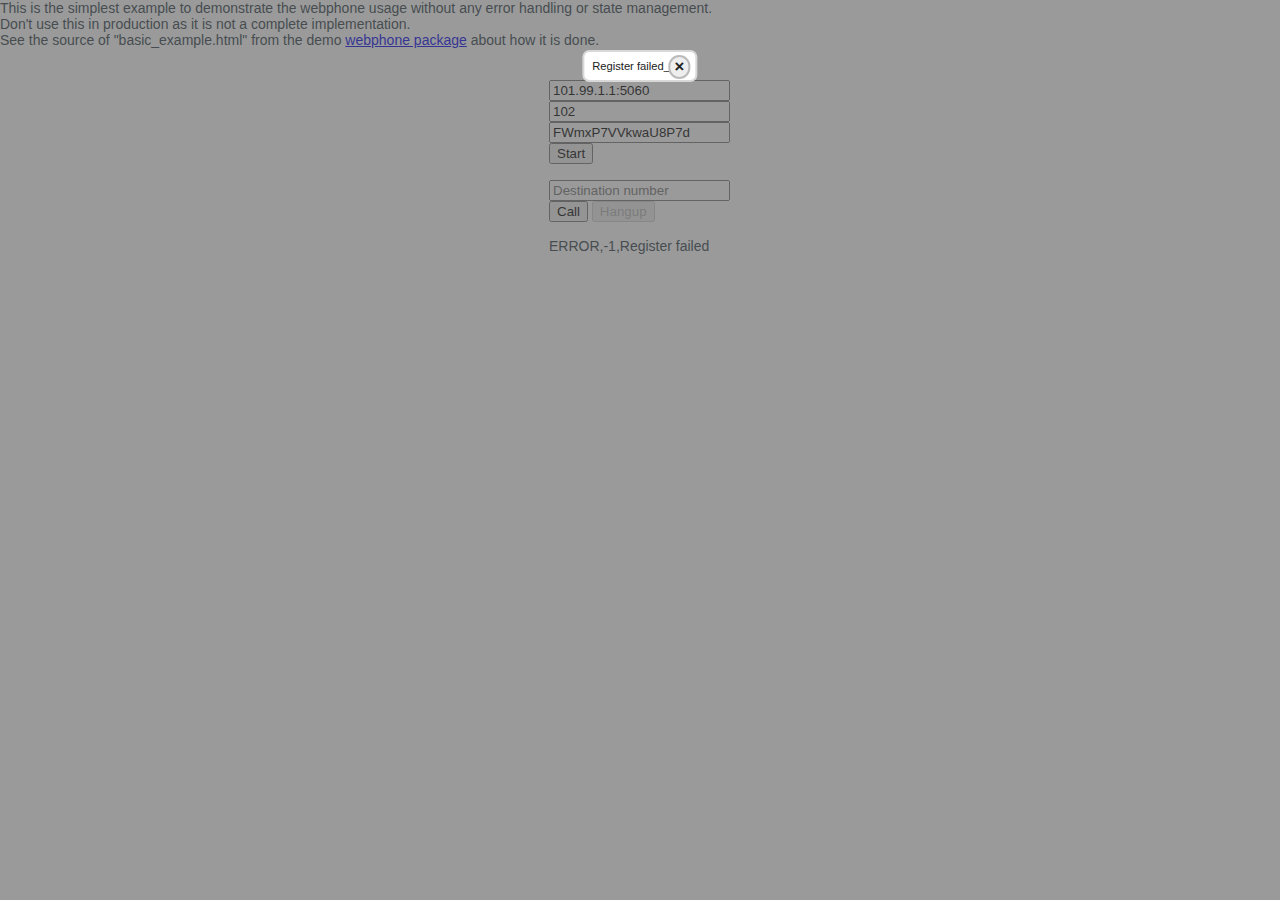
<file: samples/basic_example.html>
<!DOCTYPE html>

<!-- a simple example of using the webpone library -->

<html>
<head>
    <meta charset="utf-8" />
    <title>Webphone Basic Example</title>
    <script src="../webphone_api.js?jscodeversion=1"></script>
    <style>input { display: inline-block; width: 13em; }</style>
</head>
<body style="margin: 0; font-family: Tahoma, Arial ; font-size: 14px; color:#2e3d47;">
    <div><span style="font-family: Tahoma, Arial ; font-size: 14px; color:#2e3d47;">This is the simplest example to demonstrate the webphone usage without any error handling or state management.<br />	
	Don't use this in production as it is not a complete implementation.<br />	
        See the source of "basic_example.html" from the demo <a href="https://www.mizu-voip.com/Portals/0/Files/webphone.zip" target="_blank">webphone package</a> about how it is done.</span><br />		
    </div><br /><br />
    <div style="width: 100%; text-align: center;">
        <div style="display: inline-block; text-align: left">
            <input type="text" placeholder="VoIP Server address" id="serveraddress"><br />
            <input type="text" placeholder="Username" id="username"><br />
            <input type="text" placeholder="Password" id="password"><br />
            <button onclick="Start();">Start</button><br /><br />
            <input type="text" placeholder="Destination number" id="destnumber"><br />
            <button id="btn_call" onclick="Call();">Call</button>
            <button id="btn_hangup" onclick="Hangup();">Hangup</button><br /><br />
            
            <div id="icoming_call_layout">
                ----------------------<br />
                <button id="btn_accept" onclick="Accept();">Accept</button>
                <button id="btn_reject" onclick="Reject();">Reject</button><br />
                ----------------------<br /><br />
            </div>
            <iframe style="display:none" height="0" width="0" id="loader"></iframe>
            <div id="events" style="width: 13em;"></div>
        </div>
    </div>
    <script>
        var serveraddress_input = document.getElementById('serveraddress');
        var username_input = document.getElementById('username');
        var password_input = document.getElementById('password');
        var destination_input = document.getElementById('destnumber');
        
        document.getElementById('btn_hangup').disabled = true;
        document.getElementById('icoming_call_layout').style.display = 'none';

        // Wait until the webphone is loaded, before calling any API functions
        // if automatic start is required, then webphone_api.start() should be called "onLoaded" event like this:
        //      webphone_api.onLoaded(function ()
        //      {
        //          webphone_api.start();
        //      });
        webphone_api.onLoaded(function ()
        {
            var serveraddress = webphone_api.getparameter('serveraddress');
            if (serveraddress.length < 1) { serveraddress = webphone_api.getparameter('serveraddress_user'); } // only for demo
            var username = webphone_api.getparameter('username');
            var password = webphone_api.getparameter('password');
            var destination = webphone_api.getparameter('destination');

            if (serveraddress.length > 0) { serveraddress_input.value = serveraddress; }
            if (username.length > 0) { username_input.value = username; }
            if (password.length > 0) { password_input.value = password; }
            if (destination.length > 0) { destination_input.value = destination; }
            
            webphone_api.parameters['autostart'] = false;
        });

        function Start()
        {
            var serveraddress = serveraddress_input.value;
            var username = username_input.value;
            var password = password_input.value;
            var destination = destination_input.value;
            
            if (typeof (serveraddress) === 'undefined' || serveraddress === null || serveraddress.length < 1) { alert('Set a valid serveaddress.'); serveraddress_input.focus(); return; }
            if (typeof (username) === 'undefined' || username === null || username.length < 1) { alert('Set a valid username.'); username_input.focus(); return; }
            if (typeof (password) === 'undefined' || password === null || password.length < 1) { alert('Set a valid password.'); password_input.focus(); return; }
            
            if (typeof (serveraddress) !== 'undefined' && serveraddress !== null && serveraddress.length > 0)
            {
                webphone_api.setparameter('serveraddress', serveraddress);
            }
            webphone_api.setparameter('username', username);
            webphone_api.setparameter('password', password);
            webphone_api.setparameter('destination', destination);
            
            document.getElementById('events').innerHTML = 'EVENT, Initializing...';
            
            webphone_api.start();
        }
        
        function Call()
        {
            var destnr = document.getElementById('destnumber').value;
            document.getElementById('btn_hangup').disabled = false;
            if (typeof (destnr) === 'undefined' || destnr === null) { destnr = ''; }
            
            webphone_api.setparameter('destination', destnr);
            webphone_api.call(destnr);
        }
        
        function Hangup()
        {
            webphone_api.hangup();
        }
        
        function Accept()
        {
            document.getElementById('icoming_call_layout').style.display = 'none';
            webphone_api.accept();
        }
        
        function Reject()
        {
            document.getElementById('icoming_call_layout').style.display = 'none';
            webphone_api.reject();
        }
        
        webphone_api.getEvents(function (evt)
        {
            document.getElementById('events').innerHTML = evt;
            
            //ProcessEvents(evt);
        });
        
        webphone_api.onCallStateChange(function (event, direction, peername, peerdisplayname, line)
        {
            if (event === 'callSetup')
            {
                document.getElementById('btn_hangup').disabled = false;

                if (direction == 1)
                {
                    // means it's outgoing call
                }
                else if (direction == 2)
                {
                    // means it's icoming call
                    
                    document.getElementById('icoming_call_layout').style.display = 'block';
                }
            }
            
            //detecting the end of a call, even if it wasn't successfull
            if (event === 'callDisconnected')
            {
                document.getElementById('btn_hangup').disabled = true;
                document.getElementById('icoming_call_layout').style.display = 'none';
            }
        });
        /*
        function ProcessEvents(evt)
        {
            var evtarray = evt.split(',');

            // detecting incoming and outgoing calls
            if (evtarray[0] === 'STATUS' && evtarray[2] === 'Ringing')
            {
                document.getElementById('btn_hangup').disabled = false;

                if (evtarray[5] === '1')
                {
                    // means it's outgoing call
                }
                else if (evtarray[5] === '2')
                {
                    // means it's icoming call
                    
                    document.getElementById('icoming_call_layout').style.display = 'block';
                }
            }
            
            //detecting the end of a call, even if it wasn't successfull
            if (evtarray[0] === 'STATUS' && (evtarray[2] === 'Finished' || evtarray[2] === 'Call Finished'))
            {
                document.getElementById('btn_hangup').disabled = true;
                document.getElementById('icoming_call_layout').style.display = 'none';
            }
        }*/
    </script>
</body>
</html>
</file>
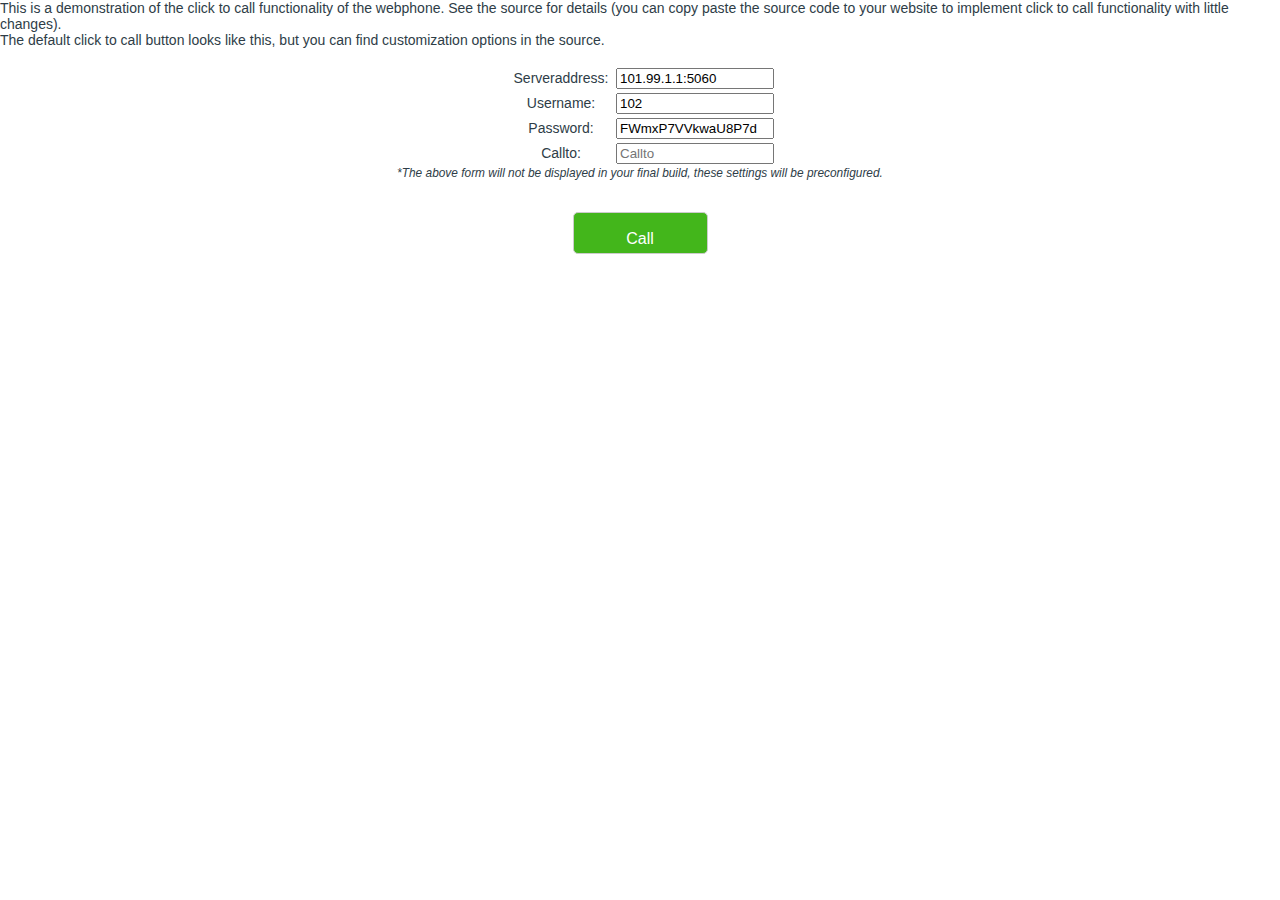
<file: samples/click2call_example.html>
<!DOCTYPE html>

<!-- a simple example of using the click2call -->

<!--
You can also start click2call from an url:
        http://www.yourwebsite.com/webphonedir/click2call.html?wp_serveraddress=YOURSIPDOMAIN&wp_username=USERNAME&wp_password=PASSWORD&wp_md5=MD5AUTH&wp_callto=CALLEDNUMBER

For more customization details check out: js/click2call/click2call.js  and  css/click2call/click2call.css
-->

<html>
<head>
    <meta charset="utf-8" />
    <title>Click 2 call</title>
    
    <link rel="stylesheet" href="../css/click2call/click2call.css" />
    <script src="../webphone_api.js?jscodeversion=1"></script>
    <script src="../js/click2call/click2call.js?jscodeversion=1"></script>
    <script>
        /**Configuration parameters*/
        webphone_api.parameters['serveraddress'] =  '101.99.1.1:5060';             // yoursipdomain.com your VoIP server IP address or domain name
        webphone_api.parameters['username'] = '102';      // SIP account username
        webphone_api.parameters['password'] = 'FWmxP7VVkwaU8P7d';      // SIP account password
        webphone_api.parameters['md5'] =  '';          // Instead of using the password parameter you can pass an MD5 checksum for better protection: MD5(username:realm:password)
        webphone_api.parameters['authuser'] = 'nXo9ftRi';
                                                       // (The parameters are separated with the ‘:’ character)
        webphone_api.parameters['realm'] = '';         // The realm is usually your server domain name or IP address (otherwise it is set on your server) 
        webphone_api.parameters['callto'] = '';        // destination number to call
        webphone_api.parameters['autoaction'] = 0;     // 0=nothing, 1=call (default), 2=chat, 3=video call
        webphone_api.parameters['autostart'] = false;     // start the webphone only when button is clicked
    </script>
</head>
<body style="margin: 0; font-family: Tahoma, Arial ; font-size: 14px; color:#2e3d47;">
    <span id="demo_text">This is a demonstration of the click to call functionality of the webphone. See the source for details (you can copy paste the source code to your website to implement click to call functionality with little changes).<br />The default click to call button looks like this, but you can find customization options in the source.<br /></span><br />

    <div id="c2k_container_0" title="" style="text-align: center;">
    <!--rewrite the CALLTO and uncomment the following line to enable support for ancient browsers-->
    <!--<a href="tel://CALLTO" id="c2k_alternative_url">CALLTO</a>-->
    </div>
</body>
</html>
</file>
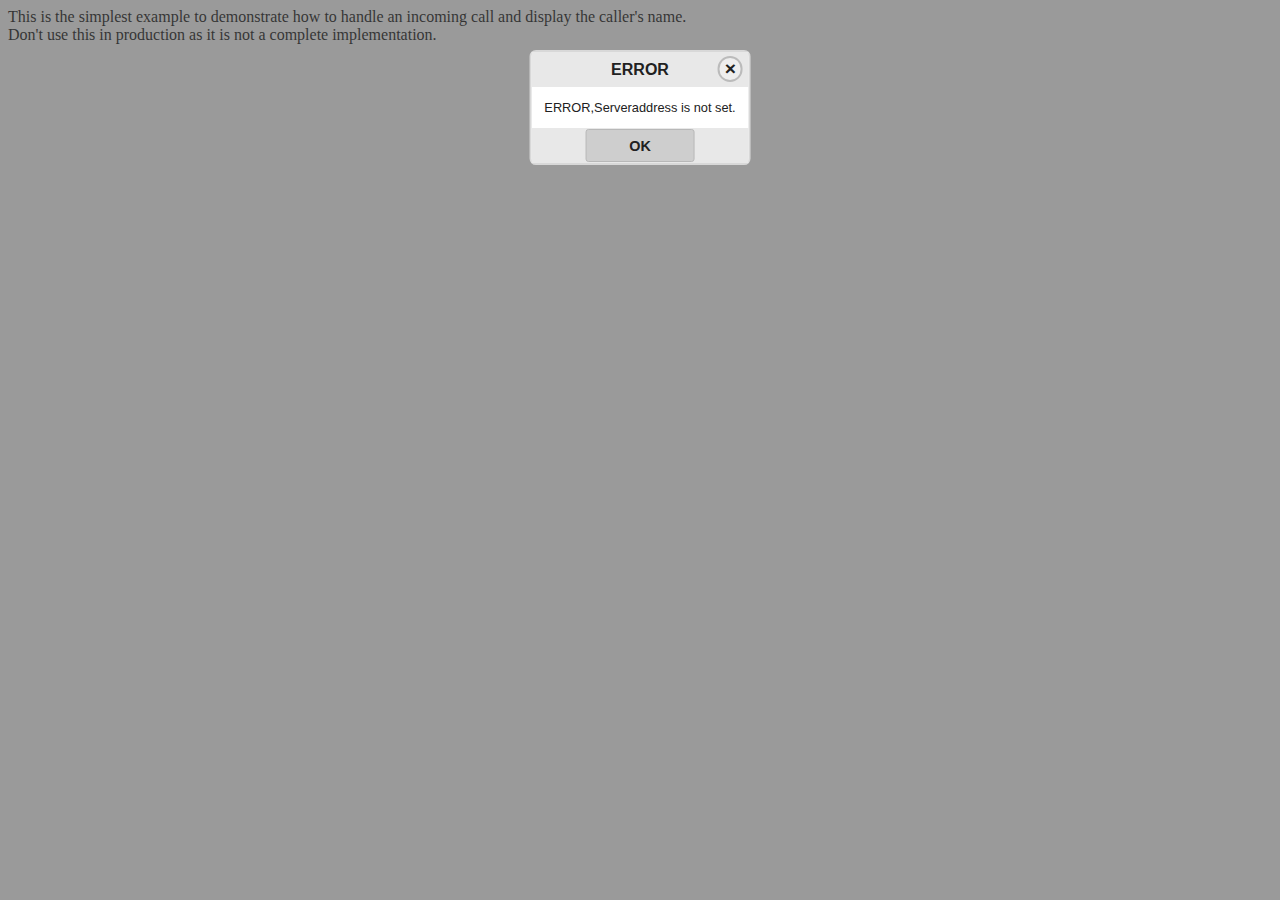
<file: samples/incoming_example.html>
<!DOCTYPE html>
<!-- a simple example of using handling incoming calls -->

<html>
<head>
    <meta charset="utf-8" />
    <title>Incoming Call Example</title>
    <script src="../webphone_api.js?jscodeversion=1"></script>
</head>
<body>
    <div>This is the simplest example to demonstrate how to handle an incoming call and display the caller's name.<br />Don't use this in production as it is not a complete implementation.<br /><br /><br /></div>

    <button id="btn_hangup" onclick="Hangup()" style="display: none;">Hangup</button>
    <div id="icoming_call_layout" style="display: none;">
        ----------------------<br />
        <button id="btn_accept" onclick="Accept()">Accept</button>
        <button id="btn_reject" onclick="Reject()">Reject</button><br />
        ----------------------<br /><br />
    </div>
    <iframe style="display:none" height="0" width="0" id="loader"></iframe>
    <div id="caller_info"></div>

    <script>
        webphone_api.onLoaded(function ()
        {
            webphone_api.setparameter('serveraddress', 'YOURSIPDOMAIN.COM');
            webphone_api.setparameter('username', 'USERNAME');
            webphone_api.setparameter('password', 'PASSWORD');
            
            webphone_api.start();
        });

        function Hangup()
        {
            webphone_api.hangup();
            document.getElementById('btn_hangup').style.display = 'none';
        }
        
        function Accept()
        {
            document.getElementById('icoming_call_layout').style.display = 'none';
            document.getElementById('btn_hangup').style.display = 'block';
            webphone_api.accept();
        }
        
        function Reject()
        {
            document.getElementById('icoming_call_layout').style.display = 'none';
            webphone_api.reject();
        }
        // to initiate an outgoing you would call the following API function   webphone_api.call(DESTINATION_NUMBER);

        // handling actions on call state change
        webphone_api.onCallStateChange(function (event, direction, peername, peerdisplayname, line)
        {
            if (event === 'callSetup')
            {
                if (direction == 1)
                {
                    // means it's outgoing call
                }
                else if (direction == 2)
                {
                    // means it's icoming call
                    document.getElementById('icoming_call_layout').style.display = 'block'; // display Accept, Reject buttons
                    document.getElementById('caller_info').innerHTML = peerdisplayname + ' - ' + peername;
                }
            }
            
            // end of a call, even if it wasn't successfull
            if (event === 'callDisconnected')
            {
                document.getElementById('icoming_call_layout').style.display = 'none'; // hide Accept, Reject buttons
                document.getElementById('caller_info').innerHTML = '';
            }
        });
    </script>
</body>
</html>
</file>
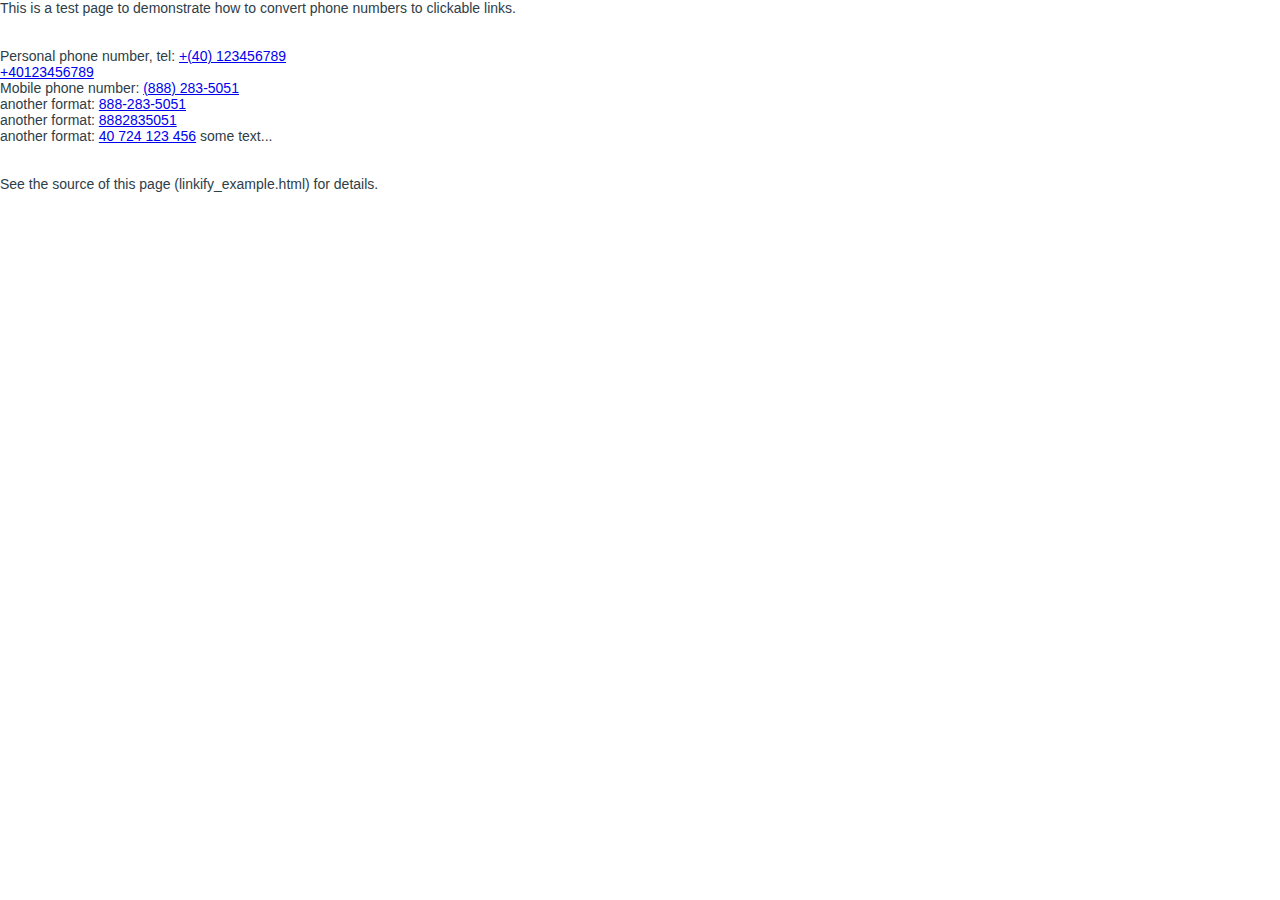
<file: samples/linkify_example.html>
<!DOCTYPE html>

<!-- 
The webphone can load its parameters also from the webpage URL, so the "linkify.js" just replaces
all phone numbers on the web page with links which will automatically start the webphone and dial the number.

To use the converter on your web page, just copy the below javascript code into the <head> section of your page,
replacing the parameters values with your own: your VoIP server IP or domain, SIP account username and password

<script type="text/JavaScript" src="PATH_TO_CONVERTER_JAVASCRIPT_FILE/linkify.js"></script>
<script type="text/javascript">
                linkify.webphone_url = 'PATH_TO_WEBPHONE'; // path to the webphone's html page
                linkify.serveraddress = 'YOURSIPDOMAIN.COM'; // your VoIP server IP address or domain name
                linkify.username = 'SIP_ACCOUNT_USERNAME'; // SIP account username
                linkify.password = 'SIP_ACCOUNT_PASSWORD'; // SIP account password
                linkify.md5 = '';  //use either password or md5 (leave it empty if you set the password)
</script>
-->

<head>
<meta http-equiv="Content-Type" content="text/html; charset=utf-8" />
<title>Click to call converter</title>
<script type="text/JavaScript" src="../js/linkify/linkify.js"></script>
<script type="text/javascript">
	linkify.webphone_url = 'softphone.html'; // path to the webphone's html page
	linkify.serveraddress = ''; // your VoIP server IP address or domain name
	linkify.username = ''; // SIP account username
	linkify.password = ''; // SIP account password
	linkify.md5 = '';
</script>
</head>

<body style="margin: 0; font-family: Tahoma, Arial ; font-size: 14px; color:#2e3d47;">
    <span>This is a test page to demonstrate how to convert phone numbers to clickable links.</span><br /><br /><br />

    <div>Personal phone number, tel: +(40) 123456789</div>
    <div>
        +40123456789<br />
        Mobile phone number: (888) 283-5051<br />
        another format: 888-283-5051<br />
        another format: 8882835051<br />
        another format: 40 724 123 456 some text...<br />
    </div>
    <br /><br />
    <span>See the source of this page (linkify_example.html) for details.</span>
</body>
</html>
</file>
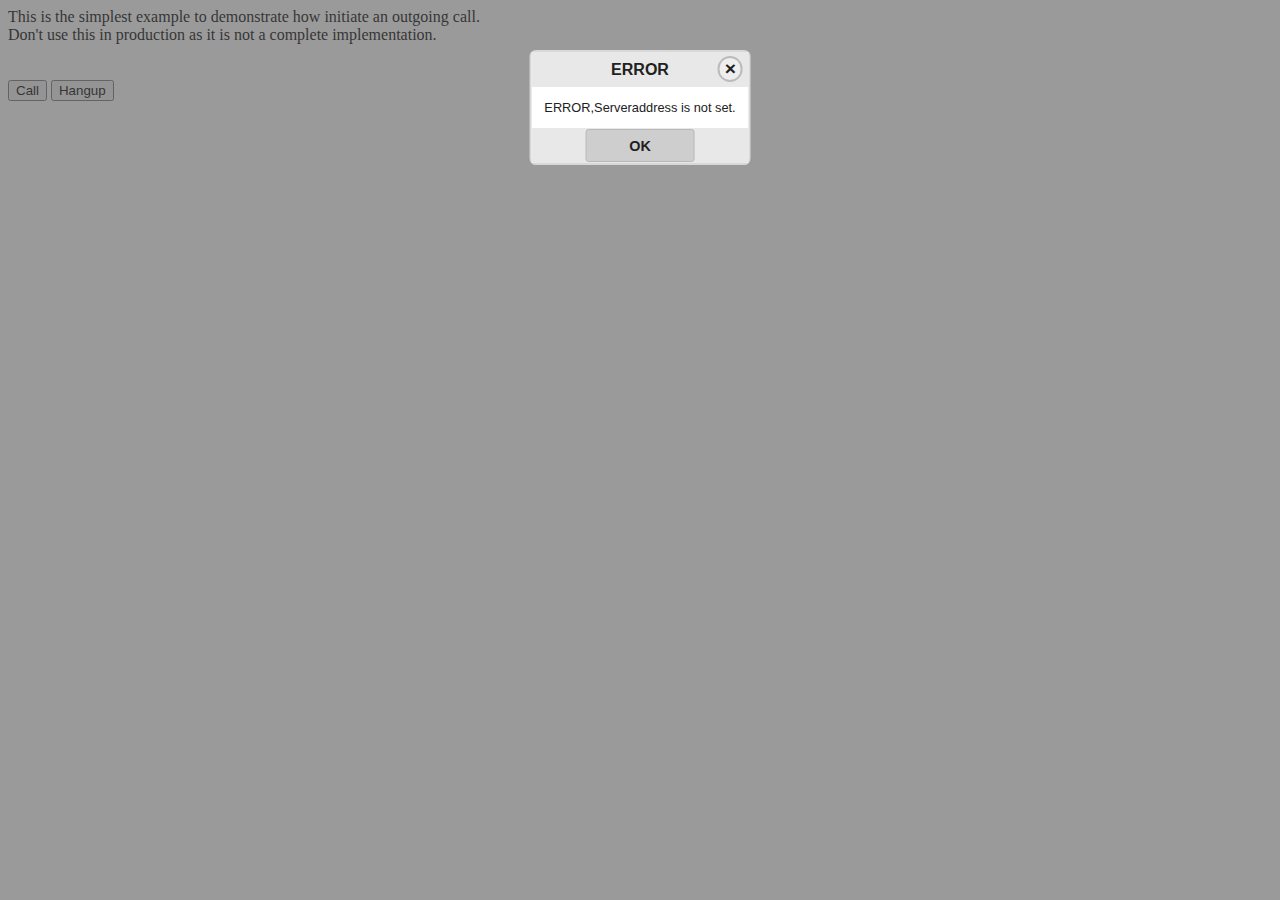
<file: samples/minimal_example.html>
<!DOCTYPE html>
<!-- a simple example of initiating an outgoing call -->

<html>
<head>
    <meta charset="utf-8" />
    <title>Outgoing Call Example</title>
    <script src="../webphone_api.js?jscodeversion=1"></script>
</head>
<body>
    <div>This is the simplest example to demonstrate how initiate an outgoing call.<br />Don't use this in production as it is not a complete implementation.<br /><br /><br /></div>

    <button id="btn_call" onclick="webphone_api.call('DESTINATION')">Call</button>
    <button id="btn_hangup" onclick="webphone_api.hangup()">Hangup</button>
    <iframe style="display:none" height="0" width="0" id="loader"></iframe>

    <script>
        webphone_api.onLoaded(function ()
        {
            webphone_api.setparameter('serveraddress', 'YOURSIPDOMAIN.COM');
            webphone_api.setparameter('username', 'USERNAME');
            webphone_api.setparameter('password', 'PASSWORD');

            webphone_api.start();
        });
    </script>
</body>
</html>
</file>
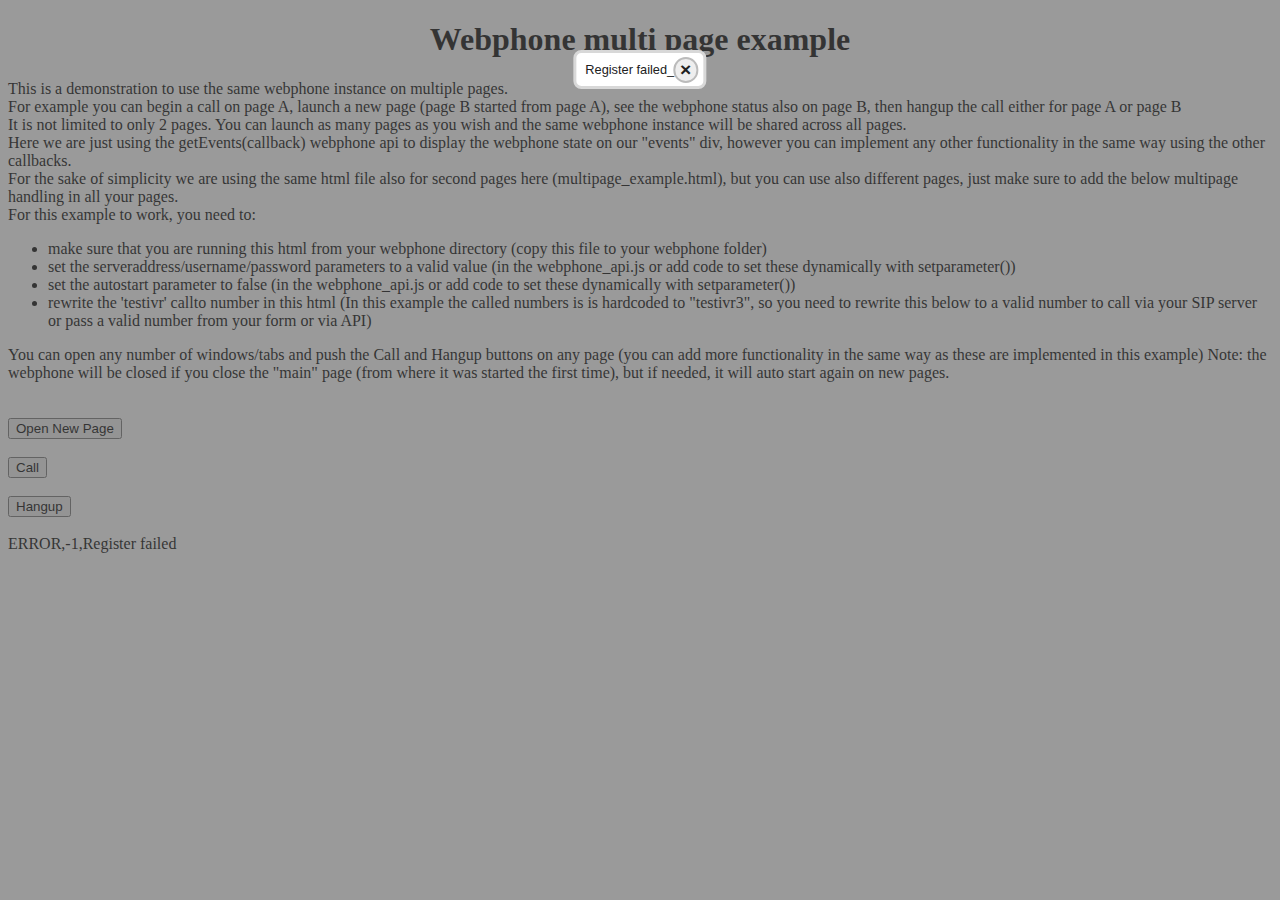
<file: samples/multipage_example.html>
<!DOCTYPE html>

<!-- a simple example of using the webpone library -->

<html>
<head>
    <meta charset="utf-8" />
    <title>Webphone multi page demo</title>  	
	<script src="../webphone_api.js?jscodeversion=1"></script>
	
</head>
<body>
	<H1 align="center"> Webphone multi page example </H1>
	<div>
	This is a demonstration to use the same webphone instance on multiple pages.<br /> 
	For example you can begin a call on page A, launch a new page (page B started from page A), see the webphone status also on page B, then hangup the call either for page A or page B<br />
	It is not limited to only 2 pages. You can launch as many pages as you wish and the same webphone instance will be shared across all pages.<br />
	Here we are just using the getEvents(callback) webphone api to display the webphone state on our "events" div, however you can implement any other functionality in the same way using the other callbacks.<br />
	For the sake of simplicity we are using the same html file also for second pages here (multipage_example.html), but you can use also different pages, just make sure to add the below multipage handling in all your pages.<br />
	For this example to work, you need to:
    <ul>
		<li>	make sure that you are running this html from your webphone directory (copy this file to your webphone folder)</li>
		<li>	set the serveraddress/username/password parameters to a valid value (in the webphone_api.js or add code to set these dynamically with setparameter())</li>
		<li>	set the autostart parameter to false (in the webphone_api.js or add code to set these dynamically with setparameter())</li>
		<li>	rewrite the 'testivr' callto number in this html (In this example the called numbers is is hardcoded to "testivr3", so you need to rewrite this below to a valid number to call via your SIP server or pass a valid number from your form or via API)</li>
	</ul>	
	You can open any number of windows/tabs and push the Call and Hangup buttons on any page (you can add more functionality in the same way as these are implemented in this example)
	Note: the webphone will be closed if you close the "main" page (from where it was started the first time), but if needed, it will auto start again on new pages.
    </div>
	<br />	<br />
	<button onclick="newpage();">Open New Page</button><br /><br />
	<!-- <button onclick="start();">Start the webphone</button><br /><br /> --> 
	<button onclick="call();">Call</button><br /><br />	
	<button onclick="hangup();">Hangup</button><br /><br />
	<div id="events"></div>

    <script>	   
	
		//calling multipage_init() from the window.onload event (delete this and put multipage_init() on your own window.onload if you already have such a function elsewhere)
		window.onload = multipage_init;
		//you might call multipage_destory() from page unload to handle if the "main" page was closed (to be able to reinit the webphone on other pages if needed)
		window.onunload = multipage_destory;		
		//store the wopener variable to be used here and also on subsequent pages (useful if we open a third page from the second and so)
		var wpwindow = window;  //set to this document
		//create a reference to the webphone so we can easily access it on this page via this variable
		var wpapi = webphone_api;
		//variable to store the child window
		var childwindow = null;			
		
		function multipage_init()
		{			
			try{
				//find the page holding the webphone ("main" window)
				if(window.opener && wpwindow != window.opener && window.opener.webphone_api)
				{					
					wpwindow = window.opener; //set to parent page document										
					try{ document.getElementById('events').innerHTML = wpwindow.document.getElementById('events').innerHTML;  } catch (e) {}//display the webphone current status from the opener page 							
				}
				if(wpwindow.wpwindow && wpwindow != window && wpwindow.wpwindow.webphone_api)
				{					
					wpwindow = wpwindow.wpwindow;  //the parent page might also loaded from its own parent, so load it from there
					
				}
				
				//Initialize your webphone if not initialized yet
				var startednow = false;
				if(wpwindow && wpwindow.webphone_api)
				{					
					//load the wpapi instance from the parent page in this case
					wpapi = wpwindow.webphone_api;				
					
					//check if already initialized
					if(wpapi.isstarted != 1)
					{
						wpapi.isstarted = 1;					
						startednow = true;	
						//we are staring the engine here, however you can delay the start if you wish to the point when the user actually wish to use the phone such as making a cal;	wpapi.start();						
						wpapi.start();
						wpapi.isstarted = 2;	
					}	
					//else already initialized by parent
				}
				else if(wpapi && wpapi.isstarted != 1)
				{				    
					//we are the first page				
					wpapi.isstarted = 1;
					wpwindow = window; //set the wopener to point to this page 	
					startednow = true;	
					//we are staring the engine here, however you can delay the start if you wish to the point when the user actually wish to use the phone such as making a cal;	wpapi.start();					
					wpapi.start(); 
					wpapi.isstarted = 2;
				}
				
				if(!wpapi)
				{			
					alert('cannot find the webphone (you have not included the webphone_api.js script in this page?)'); 
					return;  
				}
											
				if(startednow == true) //so we set the callbacks only on the "main" page from where the webphone was started
				{								
					wpapi.onLoaded(function ()
					{			   			
						var calledfrom = [];
						calledfrom.push(window);
						webphoneloaded(calledfrom);
					});
							
					
					wpapi.getEvents(function (evt)
					{
						var calledfrom = [];
						calledfrom.push(window);
						displayevents(calledfrom, evt);
					});
				}	
			} catch (e) 
			{
				alert("Error on multipage setup: "+e);
			}	
				
		}
		
		//clear the wpapi instance (helpful in the case when the "main" page was closed but we still wish to use the webphone)
		function multipage_destory() 
		{     
			try{
			if(wpapi && wpapi === window.webphone_api)
			{							
				wpapi.isstarted = 0; 
				wpapi = null;
				var calledfrom = [];
				calledfrom.push(window);
				multipage_destory_ex(calledfrom);				
			}	
			} catch (e) {}			
        }
		
		//propagate page close to child/parent pages if any
		function multipage_destory_ex(calledfrom) 
		{      
			try{
				if(wpapi)
				{
					wpapi.isstarted = 0; 
					wpapi = null;				
				}				
							
				//we send it also to other pages, so they can also display or handle the status
				if(wpwindow && wpwindow !== window && calledfrom.indexOf(wpwindow) < 0)
				{					
					try{
						calledfrom.push(window);
						wpwindow.multipage_destory_ex(calledfrom);
					} catch (e) {}
				}
				if(childwindow && childwindow !== window && childwindow !== wpwindow && calledfrom.indexOf(childwindow) < 0)
				{					
					try{
						calledfrom.push(window);
						childwindow.multipage_destory_ex(calledfrom);
					} catch (e) {}
				}
			} catch (e) {}
        }		
		
		//handle callbacks from the webphone (you will need to handle most callback events the same way: so you need to call also the parent event handler)			
		function webphoneloaded(calledfrom)
		{
		    /*
			//add any code here after your needs
						
			//notify also the other windows if needed
			if(wpwindow && wpwindow !== window && calledfrom.indexOf(wpwindow) < 0)
			{
			    //notify also the parent page (if needed)
				try{
					calledfrom.push(window);
					wpwindow.webphoneloaded(calledfrom);
				} catch (e) {}
			}
			if(childwindow && childwindow !== window && childwindow !== wpwindow && calledfrom.indexOf(childwindow) < 0)
			{
				//notify also the child page (if needed)
				try{
					calledfrom.push(window);
					childwindow.webphoneloaded(calledfrom);
				} catch (e) {}
			}
			*/			
		}
		
		//display the webphone status on the "events" div and propagate to child and parent pages if any
		function displayevents(calledfrom, evt)
		{
			document.getElementById('events').innerHTML = evt;
			
			//we send it also to other pages, so they can also display or handle the status
			if(wpwindow && wpwindow !== window && calledfrom.indexOf(wpwindow) < 0)
			{
			    //display also on the parent page
				try{
					calledfrom.push(window);
					wpwindow.displayevents(calledfrom,evt);
				} catch (e) {}
			}
			if(childwindow && childwindow !== window && childwindow !== wpwindow && calledfrom.indexOf(childwindow) < 0)
			{
				//display also on the child page
				try{
					calledfrom.push(window);
					childwindow.displayevents(calledfrom,evt);
				} catch (e) {}
			}
		}
		
		/*
		//called from button click (this is needed only if you don't wish to auto-start it on the first page or via first call(). remove start() from the above code if you need to start explicitely)
		function start()
		{
			if(!wpapi)
			{				
				//it might be possible that the "main" page was closed meantime, so we try to reinit
				multipage_init();
				if(!wpapi)
				{
					alert('cannot find the webphone');
					return;
				}
			}
			
			if(wpapi.isstarted == 2)
			{
				//alert('already started once');
				return;
			}			
			wpapi.start();		    
			wpapi.isstarted = 2;
		}
		*/
		
		//called from button click
		function newpage()
		{
			//we start the same page here as a simple example, but you can start any other page in the same way. just make sure to include the same multi-page handling code in each of your pages
			childwindow = open('multipage_example.html');									
		}
		
		//called from button click
		function call()
		{			
			if(!wpapi)
			{				
				//it might be possible that the "main" page was closed meantime, so we try to reinit
				multipage_init();
				if(!wpapi)
				{
					alert('cannot find the webphone');
					return;
				}
			}
			wpapi.call('testivr3');	
		}
		
		//called from button click
		function hangup()
		{		
			if(!wpapi)
			{
				alert('cannot find the webphone');
				return;			
			}
			wpapi.hangup();	
		}

        
    </script>
</body>
</html>
</file>
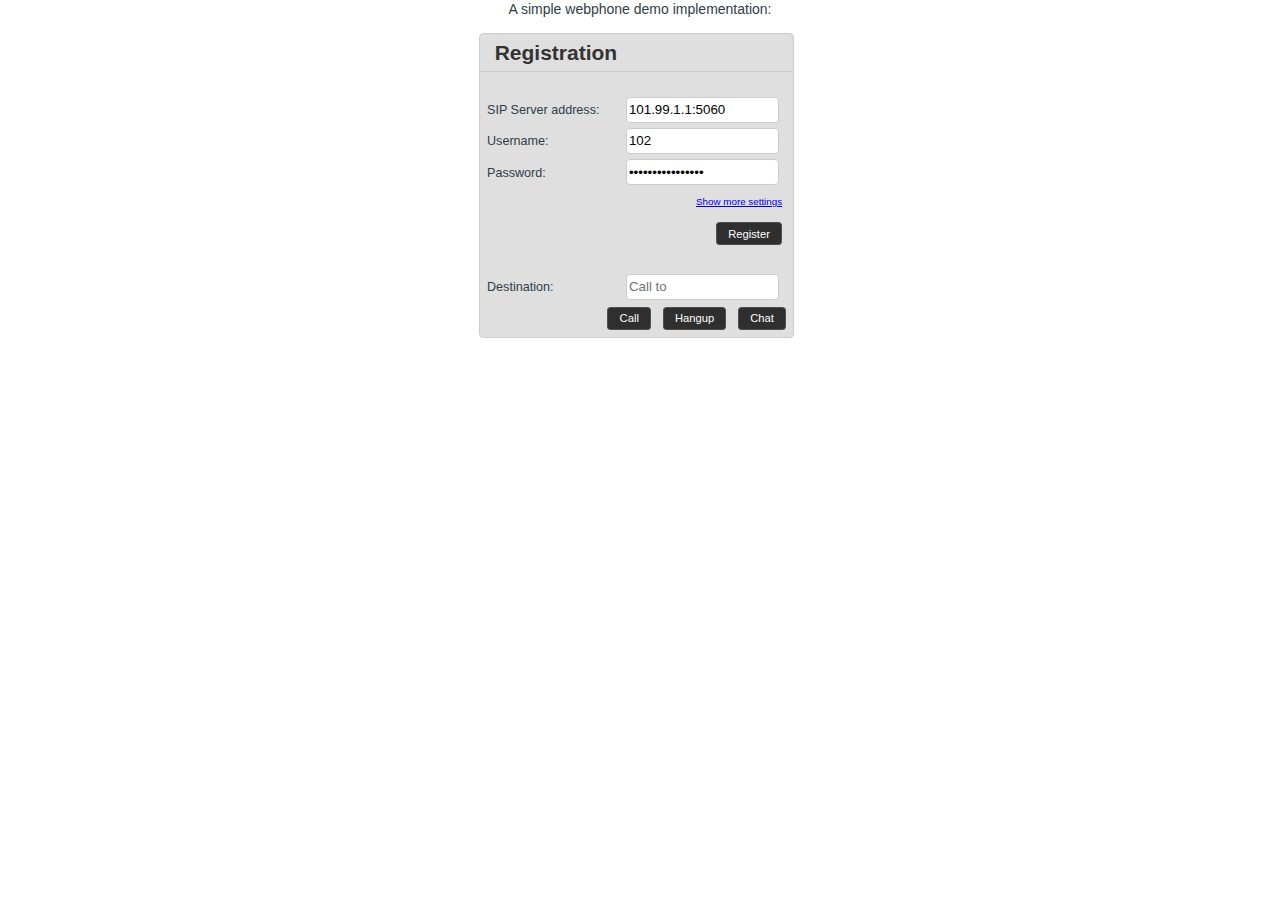
<file: samples/techdemo_example.html>
<!DOCTYPE html>

<!-- a simple example of using the webpone library -->

<html>
<head>
    <meta charset="utf-8" />
    <meta name="format-detection" content="telephone=no" />
    <meta name="viewport" content="user-scalable=no, initial-scale=1, maximum-scale=1, minimum-scale=1, width=device-width, height=device-height, target-densitydpi=device-dpi" />
    <link rel="shortcut icon" href="favicon.ico"/>
    <title>Webphone Demo</title>
    
    <link rel="stylesheet" href="../css/techdemo_example/techdemo_example.css" />
    <script type="text/javascript" src="../js/techdemo_example/stringres.js"></script>
    <script type="text/javascript" src="../js/techdemo_example/jquery-1.9.1.min.js"></script>
    <script type="text/javascript" src="../js/techdemo_example/picoModal.js"></script>
    <script src="../webphone_api.js?jscodeversion=1"></script>
    <script src="../js/techdemo_example/techdemo_example.js?jscodeversion=1"></script>

</head>
<body style="font-family: Tahoma, Arial ; font-size: 14px; color:#2e3d47;">
<!--<div id="header">&nbsp;</div>-->
<div id="content">
    <div style="width: 100%;">A simple webphone demo implementation:</div>
    <br />
    <div id="left_column">
        <div id="registration_box">
            <h1>Registration</h1>
            <div class="separator"><!--//--></div>
            <div id="status">&nbsp;</div>
            <div class="reg_form">
                <label for="serveraddress" title="SIP server IP address or domain name">SIP Server address: </label>
                <input type="text" placeholder="SIP server address" id="serveraddress" value="" title="SIP server IP address or domain name" />
            </div>
            <div class="reg_form">
                <label for="username" title="SIP account username">Username: </label>
                <input type="text" placeholder="Username" id="username" value="" title="SIP account username" />
            </div>
            <div class="reg_form">
                <label for="password" title="SIP account password">Password: </label>
                <input type="password" placeholder="Password" id="password" value="" title="SIP account password" />
            </div>
            <div id="advancedsett" class="btn_container">
                <a href="javascript:;" id="btn_advanced_sett" onclick="ShowHideAdvancedSettings();" title="Show additional configuration">Show more settings</a>&nbsp;
            </div>
            <div id="login" class="btn_container">
                <button class="btn" onclick="Start();" title="Login with above SIP account">Register</button>&nbsp;
            </div>
            <br />
            <div class="reg_form">
                <label for="destinationnr" title="SIP URI, username, extension or phone number">Destination: </label>
                <input type="text" placeholder="Call to" id="destinationnr" value="" title="SIP URI, username, extension or phone number"/>
            </div>

            <div id="call" class="btn_container">
                <button class="btn" onclick="Call();" title="Initiate call to destination SIP URI or number">Call</button>&nbsp;&nbsp;
                <button class="btn" onclick="Hangup();" title="Disconnect call">Hangup</button>&nbsp;&nbsp;
                <button class="btn" onclick="ShowHideChat();" title="Show/Hide chat window">Chat</button>
            </div>
            <div id="chat_box" style="display: none;">
                <div class="separator"><!--//--></div>
                <h1>Chat</h1>
                <div class="separator"><!--//--></div>
                <!--<div class="reg_form" id="chat_destination_container">
                    <label for="destinationchat" title="Send chat to destination SIP URI or number">Destination: </label>
                    <input type="text" placeholder="Chat to" id="destinationchat" value="" title="SIP URI, username, extension or phone number" />
                </div>-->
                <div id="msg_list">
                    <!--<b>Me:</b><p>Hello, how are you? Hello, how are you? Hello, how are you? Hello, how are you? Hello, how are you today?</p><p class="date">Jun 05, 2014 11:59</p>-->
                </div>
                <div id="send_container">
                    <input type="text" placeholder="Compose" id="message" value="" title="Enter the chat to be sent" />&nbsp;
                    <button class="btn" onclick="SendChat()" title="Send chat message">Send</button>
                </div>
            </div>
        </div>
    </div>
    <div id="right_column" style="display: none;">
        <h1>Other settings</h1>
        <div id="settings_list">
        </div>
        <div id="save_settings" class="btn_container">
            <div id="adv_text">There are <a href="http://www.mizu-voip.com/Portals/0/Files/Webphone_Documentation.pdf" target="_blank" title="Documentation">many more</a> configurations which can be set from "webphone_api.js"
            </div>
            <button class="btn" id="btn_save_settings" onclick="SaveSettings();" title="Save settings">Save</button>&nbsp;&nbsp;
        </div>
    </div>
</div>
<iframe style="display:none" height="0" width="0" id="loader"></iframe>
</body>
</html>
</file>
<file: css/click2call/click2call.css>
.cl_c2k_btn { background: #43b61b; border: 1px solid #cccccc; margin: 0; padding: 0; cursor: pointer; }
.cl_c2k_btn:hover { filter: Alpha(Opacity=85); opacity: .85; }
.cl_c2k_btn .cl_c2k_status { font-size: 10px; float: right; margin-right: 3px; white-space: nowrap; overflow-x: hidden; display: inline-block; }
.cl_c2k_btn .cl_c2k_label { font-size: 16px; white-space: nowrap; overflow-x: hidden; color: #ffffff; display: inline-block; }


#demo_text LABEL { display: inline-block; width: 110px; }
#demo_text INPUT { display: inline-block; width: 150px; margin-top: .3em; }
.cl_optionsmenu_popup { margin: 0; padding: 0; display: block; }
.cl_optionsmenu_list { margin: 0; padding: 0; display: block; background: #ccc; border: 1px solid #ccc; border-radius: .3em; float: left; }
.cl_optionsmenu_list li { margin: 0; padding: 0; width: 100%; display: inline-block; float: left; clear: both; margin-top: 1px; background: #dfdfdf; cursor: pointer; color: #393939; }
.cl_optionsmenu_list li span { margin: 0; padding: .5em; width: 100%; display: inline-block; float: left; clear: both; font-size: .9em; }
.cl_optionsmenu_list li:hover { background: #efefef; }
.cl_chat_box_container { margin: 0; padding: 0; }
.cl_chat_box { text-align: left; background: #dfdfdf; border: 1px solid #ccc; border-radius: .3em; width: 275px; }
.cl_chat_box .cl_chat_w_title { font-size: 1em; display: inline-block; margin: .5em; }
.cl_chat_status { font-size: .8em; display: inline-block; float: right; margin-right: .5em; }
.cl_btn_chat_collapse { float: right; margin: .5em; border: 0; cursor: pointer; }
.cl_btn_chat_collapse:hover { filter: Alpha(Opacity=85); opacity: .85; }
#chat_destination_container { margin-bottom: .5em; }
#msg_list {
    margin: 0em 0em .3em .5em; background: #ffffff; overflow-y: auto; overflow-x: hidden; width: 257px; height: 220px; text-align: left;
    border: 1px solid #ccc; border-radius: .3em;
}
#msg_list B { margin-left: .2em; font-size: .8em; }
#msg_list P { margin-left: .6em; margin-top: 0; margin-bottom: .2em; font-size: .8em; }
#msg_list .date { margin-top: 0; margin-bottom: .2em; margin-right: .2em; font-weight: bold; font-size: .6em; text-align: right;}
#msg_spacer { font-size: 0.1em; margin: 0; padding: 0; }
#send_container { margin-left: .5em; margin-bottom: .5em; }
#message { width: 200px; }
</file>
<file: css/techdemo_example/techdemo_example.css>
body { margin: auto; padding: 0; text-align: center; font-family: sans-serif, serif; }
#header { background: #2f2f2f; width: 100%; height: 3em; }
#content { margin: .1em auto auto auto; padding: 0; width: 700px; } 

#left_column { width: 45%; float: left; margin-left: 27%; }
#registration_box { text-align: left; background: #dfdfdf; border: 1px solid #ccc; border-radius: .3em; }
#chat_box { /*text-align: left; background: #dfdfdf; border: 1px solid #ccc; border-radius: .3em; margin-top: .8em;*/ }
#right_column { width: 49%; margin-left: .8em; float: left; text-align: left; background: #dfdfdf; border: 1px solid #ccc; border-radius: .3em;}

#settings_list { overflow-y: auto; height: 208px; border-top: .1em solid #ccc; border-bottom: .1em solid #ccc; }
.separator { border-bottom: 1px solid #ccc; }
h1 { font-size: 1.5em; color: #333333; margin: .3em 0em .3em.7em; }
INPUT { border: 1px solid #ccc; border-radius: .3em; height: 1.5em; margin-top: .4em; padding: .15em; }

#status { margin-left: 10em; margin-bottom: .7em; font-size: .75em; white-space: nowrap; overflow-x: hidden; }
#staus2 { font-size: .75em; white-space: nowrap; overflow-x: hidden; }

.reg_form { margin-left: .5em; }
.reg_form LABEL { width: 135px; display: inline-block; font-size: .9em; }
.reg_form INPUT { width: 147px; display: inline-block; }

.sett_form { margin-left: .5em; }
.sett_form LABEL { width: 160px; display: inline-block; font-size: .9em; }
.sett_form INPUT { width: 157px; display: inline-block; }
.sett_form SELECT { width: 153px; display: inline-block; margin-top: .5em; margin-bottom: .1em; height: 2em; }
.sett_form SPAN { font-size: .75em; font-style: italic; display: inline-block; margin-top: .5em; }

.codec_form LABEL { width: 80px; display: inline-block; font-size: .9em; }
.codec_form INPUT { width: 47px; display: inline-block; }

.btn { font-size: .8em; padding: .4em 1em .4em 1em; cursor: pointer; background: #2f2f2f; border: .15em solid #4f4f4f; border-radius: .3em; color: #fff; }
.btn:hover { color: #ddd; background: #111; border: .15em solid #2f2f2f; }

#btn_codec { width: 153px; white-space: nowrap; overflow-x: hidden; margin-top: .3em; height: 1.8em; }

.btn_container { padding: .5em; text-align: right; }
.btn_container A { font-size: .7em; color: #0000ee; }
.btn_container A:hover { font-style: italic; }

#chat_destination_container { margin-top: 1em; }
#msg_list {
    margin: .5em 0em .3em .5em; background: #ffffff; overflow-y: auto; overflow-x: hidden; width: 274px; height: 160px; text-align: left;
    border: 1px solid #ccc; border-radius: .3em;
}
#msg_list B { margin-left: .2em; font-size: .8em; }
#msg_list P { margin-left: .6em; margin-top: 0; margin-bottom: .2em; font-size: .8em; }
#msg_list .date { margin-top: 0; margin-bottom: .2em; margin-right: .2em; font-weight: bold; font-size: .6em; text-align: right;}
#msg_spacer { font-size: 0.1em; margin: 0; padding: 0; }

#send_container { margin-left: .5em; margin-bottom: .5em; }
#message { width: 203px; }

#adv_text { margin-bottom: .5em; padding: 0; text-align: left; width: 80%; float: left; font-size: .85em; }
#adv_text A { font-size: 1em; display: inline; line-height: 1.4em; }
#btn_save_settings { display: inline-block; float: left; margin-left: .5em; margin-right: 0; }
/*below code probably not needed...*/
.box{
            width:325px;
            height:200px;
            float:left;
            margin:10px;
            border:1px solid #ccc;
            overflow:auto;
        }
br{ clear:both}

.customModal {
                padding: 120px;
                background: #fff;
                border-radius: 10px;
                color: #333;
                box-shadow: 0 0 8px 0 #000;
            }
</file>
